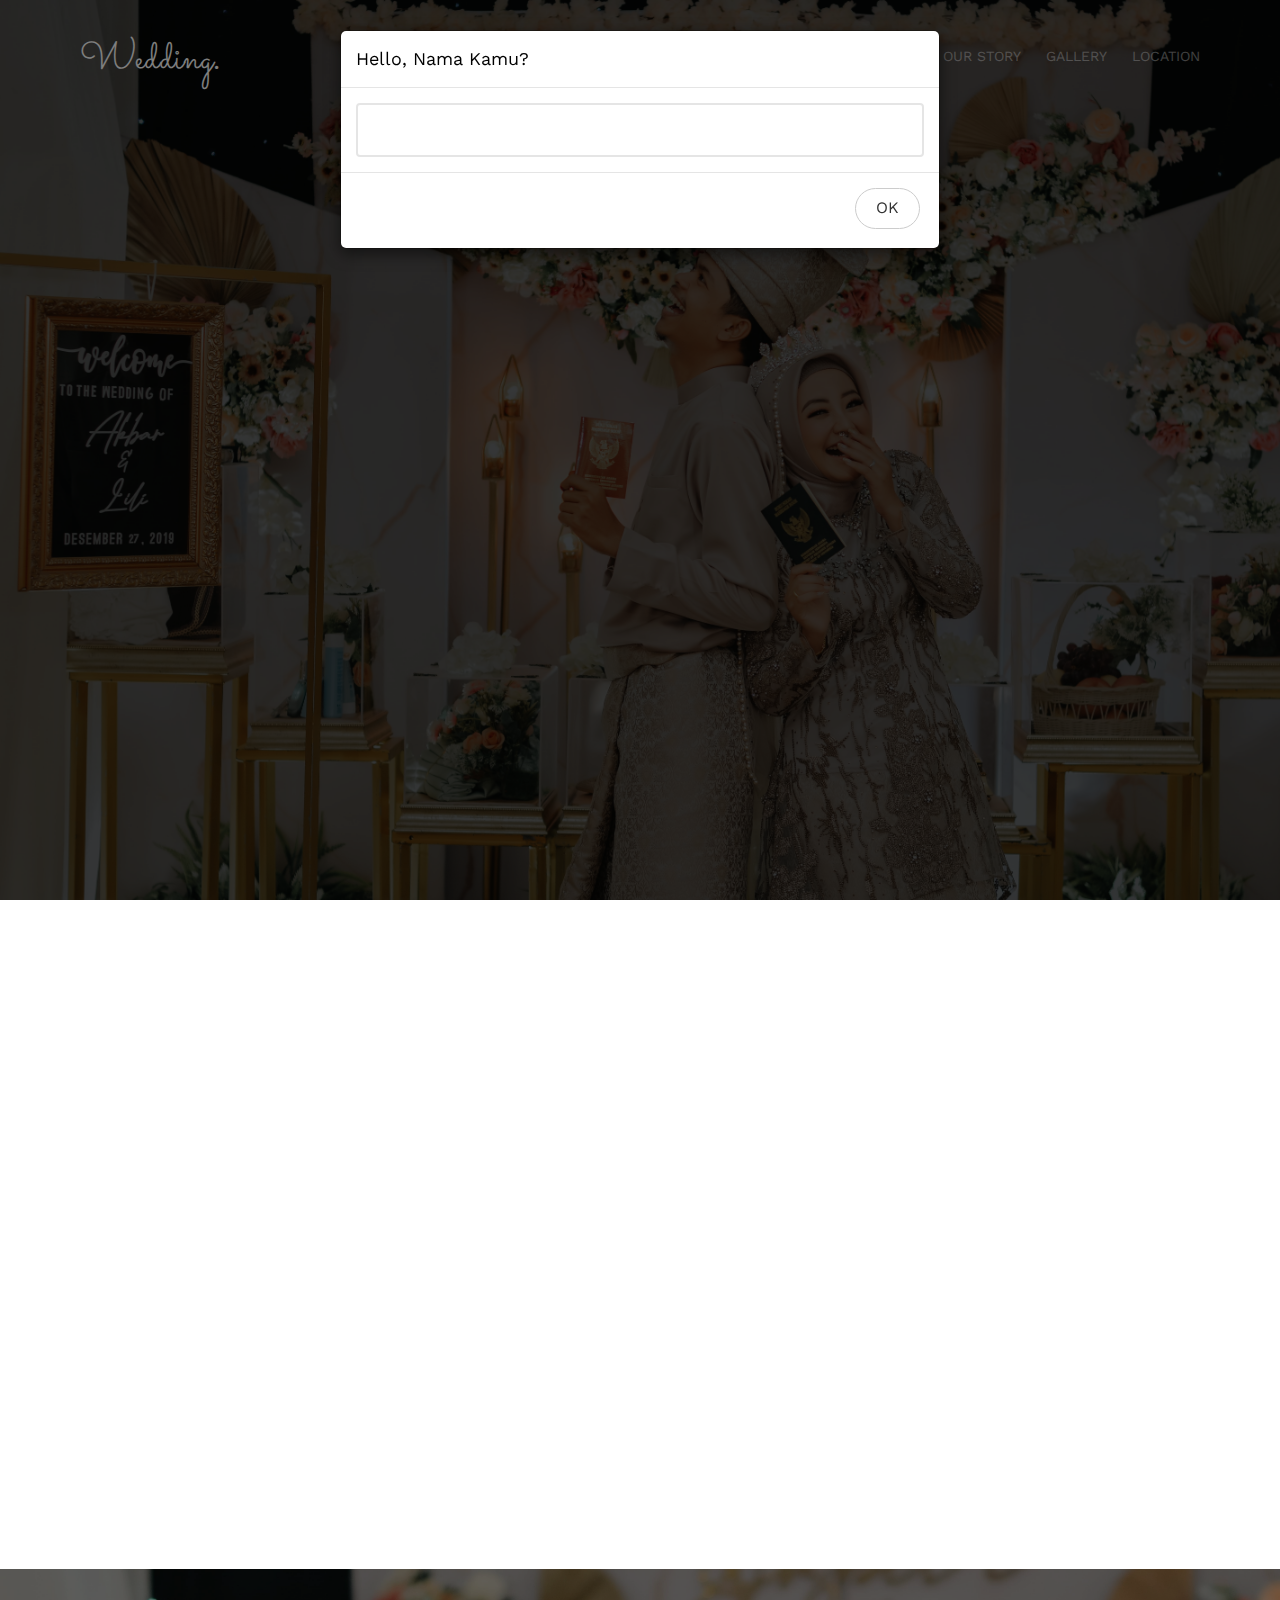
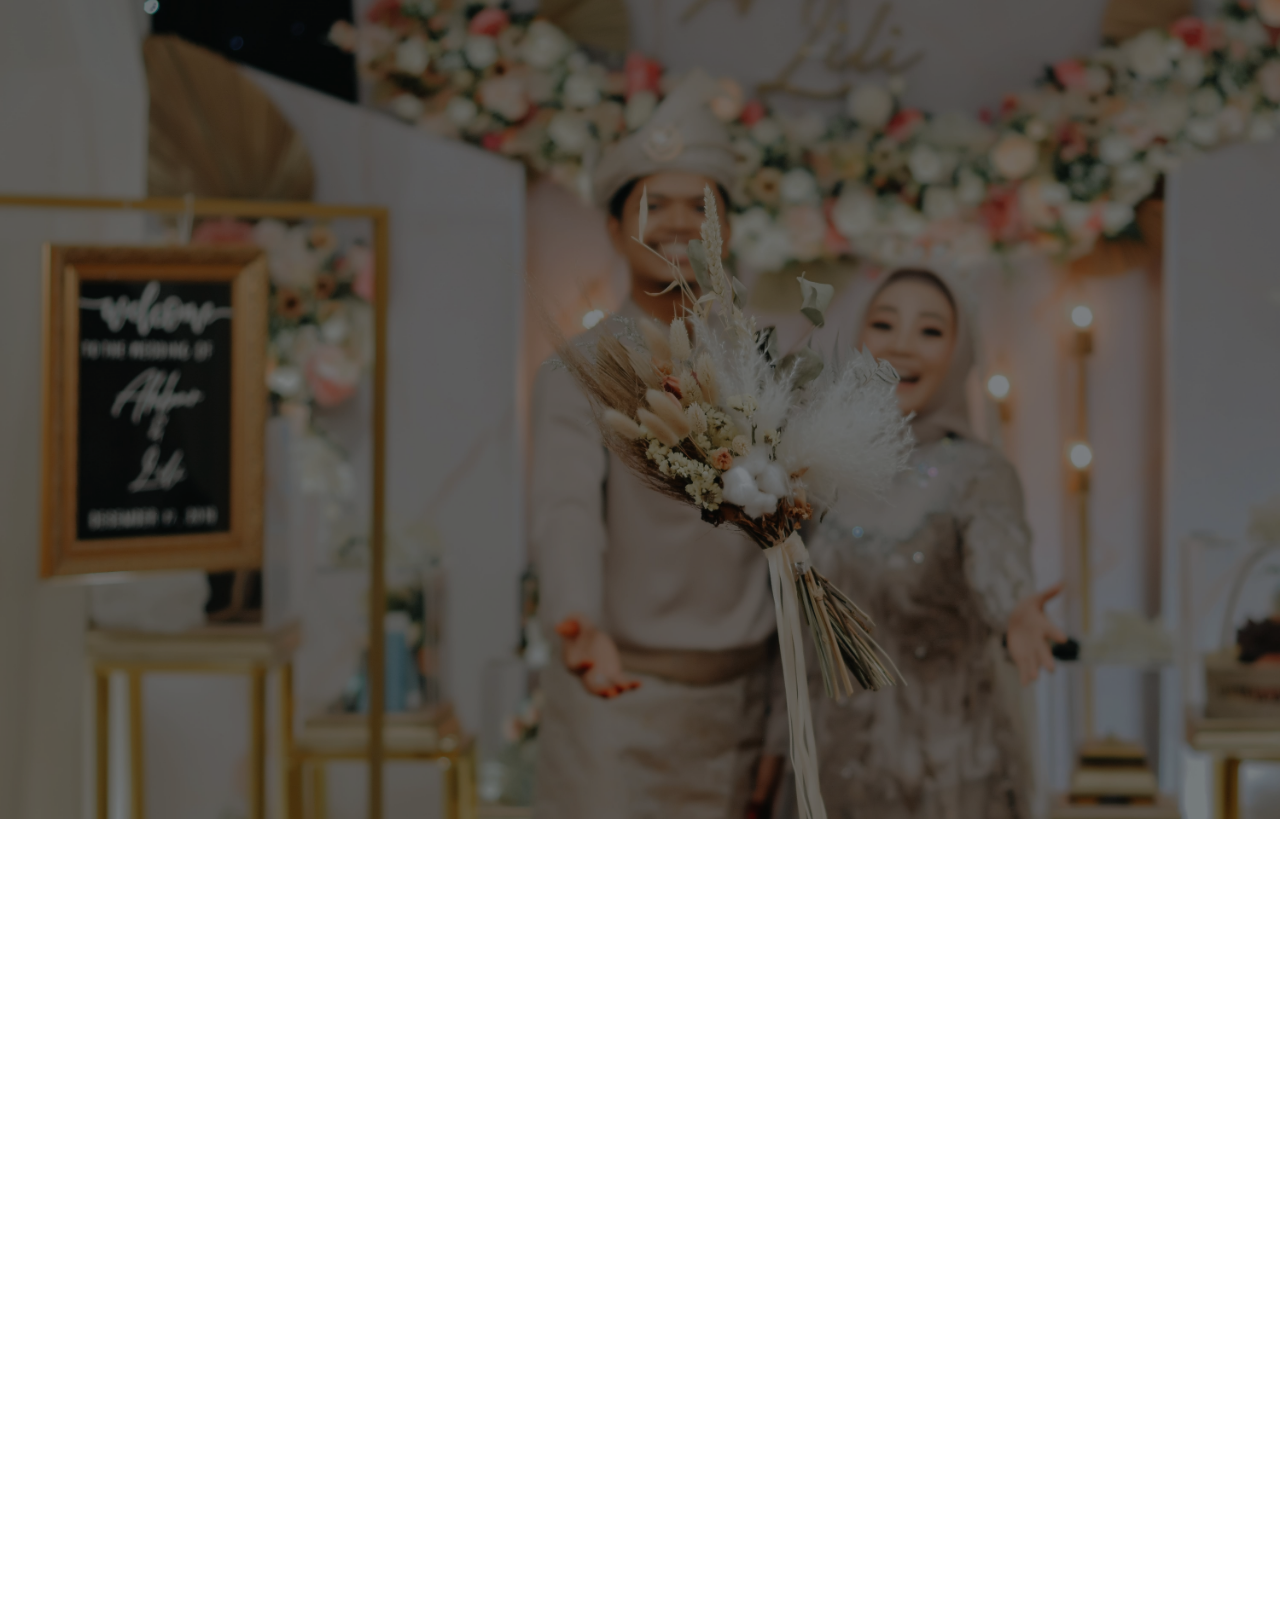
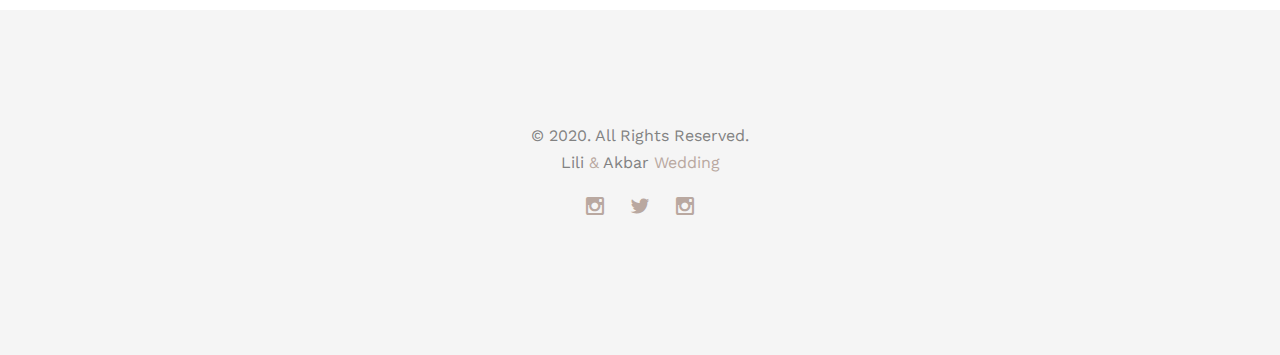
<file: index.html>
<!DOCTYPE html>
<!--[if lt IE 7]>      <html class="no-js lt-ie9 lt-ie8 lt-ie7"> <![endif]-->
<!--[if IE 7]>         <html class="no-js lt-ie9 lt-ie8"> <![endif]-->
<!--[if IE 8]>         <html class="no-js lt-ie9"> <![endif]-->
<!--[if gt IE 8]><!--> <html class="no-js"> <!--<![endif]-->
	<head>
	<meta charset="utf-8">
	<meta http-equiv="X-UA-Compatible" content="IE=edge">
	<title>Wedding Invitation Lili &amp; Akbar</title>
	<meta name="viewport" content="width=device-width, initial-scale=1">
	<meta name="description" content="Kediaman Mempelai Pria, Senin 2 Maret 2020, Komp. Perumahan dr. Bukhari Ds. Lawe Rutung, Kec. Lawe Bulan, Aceh Tenggara" >
	<meta name="keywords" content="Lili &amp; Akbar Wedding" />
	<meta name="author" content="FREEHTML5.CO" />
  	<!-- Facebook and Twitter integration -->
	<meta property="og:title" content=""/>
	<meta property="og:image" content=""/>
	<meta property="og:url" content=""/>
	<meta property="og:site_name" content=""/>
	<meta property="og:description" content="Kediaman Mempelai Pria, Senin 2 Maret 2020, Komp. Perumahan dr. Bukhari Ds. Lawe Rutung, Kec. Lawe Bulan, Aceh Tenggara">
	<meta name="twitter:title" content="" />
	<meta name="twitter:image" content="" />
	<meta name="twitter:url" content="" />
	<meta name="twitter:card" content="" />

	<link href='https://fonts.googleapis.com/css?family=Work+Sans:400,300,600,400italic,700' rel='stylesheet' type='text/css'>
	<link href="https://fonts.googleapis.com/css?family=Sacramento" rel="stylesheet">
	
	<!-- Animate.css -->
	<link rel="stylesheet" href="css/animate.css">
	<!-- Icomoon Icon Fonts-->
	<link rel="stylesheet" href="css/icomoon.css">
	<!-- Bootstrap  -->
	<link rel="stylesheet" href="css/bootstrap.css">

	<!-- Magnific Popup -->
	<link rel="stylesheet" href="css/magnific-popup.css">

	<!-- Owl Carousel  -->
	<link rel="stylesheet" href="css/owl.carousel.min.css">
	<link rel="stylesheet" href="css/owl.theme.default.min.css">

	<!-- Theme style  -->
	<link rel="stylesheet" href="css/style.css">

	<!-- Modernizr JS -->
	<script src="js/modernizr-2.6.2.min.js"></script>
	<script src="https://ajax.googleapis.com/ajax/libs/jquery/3.3.1/jquery.min.js"></script>

	<script type="text/javascript">
    	$(window).on('load',function(){
        	$('#myModal').modal('show');
    	});
	</script>

	<script type="text/javascript">
		$(document).ready(function(){
			$('#buttonCloseID').click(function(){
				var guestName = $("#myModal #guessGuest").val().trim();
				$('#guestNames').html('Hello, '+guestName+'!');
				});	
			});
			
	</script>

	<!-- FOR IE9 below -->
	<!--[if lt IE 9]>
	<script src="js/respond.min.js"></script>
	<![endif]-->

	</head>
	<body>
		
	<div class="fh5co-loader"></div>
	
	<div id="page">
	<nav class="fh5co-nav" role="navigation">
		<div class="container">
			<div class="row">
				<div class="col-xs-2">
					<div id="fh5co-logo"><a href="index.html">Wedding<strong>.</strong></a></div>
				</div>
				<div class="col-xs-10 text-right menu-1">
					<ul>
						<li class="active"><a href="index.html">Home</a></li>
						<li><a href="#invitation">Invitation</a></li>
						<li><a href="#story">Our Story</a></li>
						<li><a href="#gallery">Gallery</a></li>
						<li><a href="#location">Location</a></li>
					</ul>
				</div>
			</div>			
		</div>
	</nav>

	<header id="fh5co-header" class="fh5co-cover" role="banner" style="background-image:url(images/img_bg_2.jpg);" data-stellar-background-ratio="0.5">
		<div class="overlay"></div>
		<div class="container">
			<div class="row">
				<div class="col-md-8 col-md-offset-2 text-center">
					<div class="display-t">
						<div class="display-tc animate-box" data-animate-effect="fadeIn">
							<h1>Lili &amp; Akbar</h1>
							<h2>We Are Celebrating Our Wedding</h2>
							<div class="simply-countdown simply-countdown-one"></div>
						</div>
					</div>
				</div>
			</div>
		</div>
	</header>

<!-- Modal -->
  <div id="myModal" class="modal fade" role="dialog">
    <div class="modal-dialog">
      <!-- Modal content-->
        <div class="modal-content">
          <div class="modal-header">
<!--             <button type="button" class="close" data-dismiss="modal">&times;</button> -->
            <h4 class="modal-title">Hello, Nama Kamu?</h4>
          </div>
          <div class="modal-body">
          	<input type="text" id="guessGuest" class="form-control" required>
    	  </div>
  		  <div class="modal-footer">
    		<button type="button" id="buttonCloseID" class="btn btn-default" data-dismiss="modal">OK</button>
  		  </div>
  		</div>
	</div>
  </div>
<!--   <div id="guestNames"></div> -->

	<div id="invitation">
	<div id="fh5co-couple">
		<div class="container">
			<div class="row">
				<div class="col-md-8 col-md-offset-2 text-center fh5co-heading animate-box">
					<h2 id="guestNames">Hello!</h2>
					<h3>March 2nd, 2020 @Komp. Perumahan dr. Bukhari Ds. Lawe Rutung, Kec. Lawe Bulan, Aceh Tenggara</h3>
					<p>We invited you to celebrate our wedding</p>
				</div>
			</div>
			<div class="couple-wrap animate-box">
				<div class="couple-half">
					<div class="groom">
						<img src="images/groom.jpg" alt="groom" class="img-responsive">
					</div>
					<div class="desc-groom">
						<h3>Rizky Akbar, S.Ars</h3>
						<p>Fierce firstborn who likes to draw and design buildings. Often found working until late at night accompanied by martabak. Monochrome maniac. A loving son, brother and husband.</p>
					</div>
				</div>
				<p class="heart text-center"><i class="icon-heart2"></i></p>
				<div class="couple-half">
					<div class="bride">
						<img src="images/bride.jpg" alt="groom" class="img-responsive">
					</div>
					<div class="desc-bride">
						<h3>Lili Suryani, SH</h3>
						<p>Lovely 23 year-young Javanese woman who likes to cook tasty meals. A dedicated child education activist. Prefers cactus among other plants. Travels with her husband is next on her plans.</p>
					</div>
				</div>
			</div>
		</div>
	</div>
	</div>

	<div id="fh5co-event" class="fh5co-bg" >
		<!-- style="background-image:url(images/img_bg_11.jpg);" -->
		<div class="overlay"></div>
		<div class="container">
			<div class="row">
				<div class="col-md-8 col-md-offset-2 text-center fh5co-heading animate-box">
					<span>Our Special Events</span>
					<h2>Wedding Events</h2>
				</div>
			</div>
			<!-- -->
			<div class="row">
				<div class="display-t">
					<div class="display-tc">
						<div class="col-md-10 col-md-offset-1">
							<div class="col-md-6 col-sm-6 text-center">
								<div class="event-wrap animate-box">
									<h3>Akad Nikah</h3>
									<div class="event-col">
										<i class="icon-clock"></i>
										<span>10:00 WIB</span>
										<span>16:00 WIB</span>
									</div>
									<div class="event-col">
										<i class="icon-calendar"></i>
										<span>Jum'at 27</span>
										<span>Desember, 2019</span>
									</div>
									<p>"Dan di antara tanda-tanda kekuasaan-Nya ialah Dia menciptakan untukmu isteri-isteri dari jenismu sendiri, supaya kamu cenderung dan merasa tenteram kepadanya, dan dijadikan-Nya diantaramu rasa kasih dan sayang. Sesungguhnya pada yang demikian itu benar-benar terdapat tanda-tanda bagi kaum yang berfikir."<br><Br><br>(QS. Ar-Rum: 21)</p>
								</div>
							</div>
							<div class="col-md-6 col-sm-6 text-center">
								<div class="event-wrap animate-box">
									<h3>Pesta Pernikahan</h3>
									<div class="event-col">
										<i class="icon-clock"></i>
										<span>10:00 WIB</span>
										<span>17:00 WIB</span>
									</div>
									<div class="event-col">
										<i class="icon-calendar"></i>
										<span>Senin 2</span>
										<span>Maret, 2020</span>
									</div>
									<p>"Menikah adalah sunnahku. Barangsiapa yang enggan melaksanakan sunnahku, maka ia bukan dari golonganku. Menikahlah kalian! Karena sesungguhnya aku berbangga dengan banyaknya jumlah kalian di hadapan seluruh ummat. Barangsiapa memiliki kemampuan (untuk menikah), maka menikahlah. Dan barangsiapa yang belum mampu, hendaklah ia berpuasa karena puasa itu adalah perisai baginya."<br>(HR. Ibnu Majah)</p>
								</div>
							</div>
						</div>
					</div>
				</div>
			</div>

			<!-- -->
		</div>
	</div>

	<div id="fh5co-couple-story">
		<div class="container">
			<div id="story" class="row">
				<div class="col-md-8 col-md-offset-2 text-center fh5co-heading animate-box">
					<span>We Love Each Other</span>
					<h2>Our Story</h2>
					<!-- <p>Far far away, behind the word mountains, far from the countries Vokalia and Consonantia, there live the blind texts.</p> -->
				</div>
			</div>
			<div class="row">
				<div class="col-md-12 col-md-offset-0">
					<ul class="timeline animate-box">
						<li class="animate-box">
							<div class="timeline-badge" style="background-image:url(images/bride.jpg);"></div>
							<div class="timeline-panel">
								<div class="timeline-heading">
									<h3 class="timeline-title">First We Meet</h3>
									<span class="date">Somewhere in 2009</span>
								</div>
								<div class="timeline-body">
									<p>Meeting Abang is one of the thing that I'm grateful for. We were in junior high the first time we met, it was somewhere in 2009. That year was also the last meeting we had for almost a decade, then we move on and continue our own lives. But Allah's plan is really good. November 2018, Abang contacted me again for the first time after 10 years and asked me to forever be his company. <strong>L</strong></p>
								</div> 
							</div>
						</li>
						<li class="timeline-inverted animate-box">
							<div class="timeline-badge" style="background-image:url(images/groom.jpg);"></div>
							<div class="timeline-panel">
								<div class="timeline-heading">
									<h3 class="timeline-title">Special Moment</h3>
									<span class="date">March, 2019</span>
								</div>
								<div class="timeline-body">
									<p>March 2019 became our special moment, as I started to get to know Lili’s family deeper and she got to know mine too. Not only knowing each other's family, but more than that, I fell deeper for her pure heart. I'm so flattered that she said the design of her parent's house renovation captivated her heart as it was her dream from so long ago. I was the architect. <strong>A</strong></p>
								</div>
							</div>
						</li>
						<li class="animate-box">
							<div class="timeline-badge" style="background-image:url(images/couple-3.jpg);"></div>
							<div class="timeline-panel">
								<div class="timeline-heading">
									<h3 class="timeline-title">In A Relationship</h3>
									<span class="date">December 27th, 2019</span>
								</div>
								<div class="timeline-body">
									<p>December 27th 2019, we straighten our intentions to gain Allah's favor by stepping into a far more serious level. As a form of obedience to Allah, we decided that it is the right time for us to do <i>Khitbah</i> before our Walimah which insyaAllah will be held at February 20th, 2020. <strong>LA</strong></p>
								</div>
							</div>
						</li>
			    	</ul>
				</div>
			</div>
		</div>
	</div>

	<div id="fh5co-gallery" class="fh5co-section-gray">
		<div class="container">
			<div id="gallery" class="row">
				<div class="col-md-8 col-md-offset-2 text-center fh5co-heading animate-box">
					<span>Our Memories</span>
					<h2>Wedding Gallery</h2>
					<!-- <p>Far far away, behind the word mountains, far from the countries Vokalia and Consonantia, there live the blind texts.</p> -->
				</div>
			</div>
			<div class="row row-bottom-padded-md">
				<div class="col-md-12">
					<ul id="fh5co-gallery-list">
						
					<li class="one-third animate-box" data-animate-effect="fadeIn" style="background-image: url(images/img_gal_1.jpg); "> 
						<a href="#">
							<div class="case-studies-summary">
									<span></span>
									<!-- <h2>W.S Photography</h2> -->
							</div>
						</a>
					</li>
					<li class="one-third animate-box" data-animate-effect="fadeIn" style="background-image: url(images/img_gal_2.jpg); ">
						<a href="#" class="color-2">
							<div class="case-studies-summary">
									<span></span>
									
							</div>
						</a>
					</li>


					<li class="one-third animate-box" data-animate-effect="fadeIn" style="background-image: url(images/img_gal_3.jpg); ">
						<a href="#" class="color-3">
							<div class="case-studies-summary">
									<span></span>
									<!-- <h2>W.S Photography</h2> -->
							</div>
						</a>
					</li>
					<li class="one-third animate-box" data-animate-effect="fadeIn" style="background-image: url(images/img_gal_4.jpg); ">
						<a href="#" class="color-4">
							<div class="case-studies-summary">
									<span></span>
									<!-- <h2>W.S Photography</h2> -->
							</div>
						</a>
					</li>

						<li class="one-third animate-box" data-animate-effect="fadeIn" style="background-image: url(images/img_gal_5.jpg); ">
							<a href="#" class="color-3">
								<div class="case-studies-summary">
									<span></span>
									<h2 style="font-family: 'Sacramento'; text-align: center; font-size: 15pt;">W.S Photography</h2>
								</div>
							</a>
						</li>
						<li class="one-third animate-box" data-animate-effect="fadeIn" style="background-image: url(images/img_gal_6.jpg); ">
							<a href="#" class="color-4">
								<div class="case-studies-summary">
									<span></span>
									<!-- <h2>W.S Photography</h2> -->
								</div>
							</a>
						</li>
						<li class="one-third animate-box" data-animate-effect="fadeIn" style="background-image: url(images/img_gal_7.jpg); ">
							<a href="#" class="color-4">
								<div class="case-studies-summary">
									<span></span>
									<!-- <h2>W.S Photography</h2> -->
								</div>
							</a>
						</li>
						<li class="one-third animate-box" data-animate-effect="fadeIn" style="background-image: url(images/img_gal_8.jpg); ">
							<a href="#" class="color-4">
								<div class="case-studies-summary">
									<span></span>
									<!-- <h2>W.S Photography</h2> -->
								</div>
							</a>
						</li>
						<li class="one-third animate-box" data-animate-effect="fadeIn" style="background-image: url(images/img_gal_9.jpg); ">
							<a href="#" class="color-4">
								<div class="case-studies-summary">
									<span></span>
									<!-- <h2>W.S Photography</h2> -->
								</div>
							</a>
						</li>
					</ul>		
				</div>
			</div>
		</div>
	</div>
	</div>

 	<div class="fh5co-section">
	<div class="container">
		<div id="location" class="row">
			<div class="row animate-box">
				<div class="col-md-8 col-md-offset-2 text-center fh5co-heading">
					<span>Come &amp; Find</span>
					<h2>Our Location</h2>
				</div>
			</div>
		<div class="row">
			<div class="col-md-12">
	<!--Google map-->
				<div id="map-container-google-2" class="z-depth-1-half map-container" style="height: 500px">
					<iframe src="https://www.google.com/maps/embed?pb=!1m18!1m12!1m3!1d995.606612688151!2d97.81991042913528!3d3.4882314384617414!2m3!1f0!2f0!3f0!3m2!1i1024!2i768!4f13.1!3m3!1m2!1s0x3030a789c4ac728d%3A0xfb26f356be266cc8!2sKomplek%20Perumahan%20dr.%20Bukhari%2C%20Desa%20Lawe%20Rutung%2C%20Kec.%20Lawe%20Bulan!5e0!3m2!1sen!2sid!4v1582251259967!5m2!1sen!2sid" frameborder="0" style="border:0; top: 0; left:0; width: 100%; height: 100%;" allowfullscreen=""></iframe>
				</div>
			</div>
	<!--Google Maps-->
		</div>
	</div> 
	</div>
	</div>


	<footer id="fh5co-footer" class="fh5co-section-gray" role="contentinfo">
		<div class="container">

			<div class="row copyright">
				<div class="col-md-12 text-center">
					<p>
						&copy; 2020. All Rights Reserved.<br/> 
						Lili <a href="#" target="_blank">&amp;</a> Akbar <a href="#">Wedding</a>
					</p>
					<p>
						<ul class="fh5co-social-icons">
							<li><a href="https://www.instagram.com/rizkyakbarc/"><i class="icon-instagram"></i></a></li>
							<li><a href="https://twitter.com/rizkyakbarc"><i class="icon-twitter"></i></a></li>
							<li><a href="https://www.instagram.com/lilisuryani.sh/"><i class="icon-instagram"></i></a></li>
						</ul>
					</p>
				</div>
			</div>

		</div>
	</footer>
	</div>

	<div class="gototop js-top">
		<a href="#" class="js-gotop"><i class="icon-arrow-up"></i></a>
	</div>
	
	<!-- jQuery -->
	<script src="js/jquery.min.js"></script>
	<!-- jQuery Easing -->
	<script src="js/jquery.easing.1.3.js"></script>
	<!-- Bootstrap -->
	<script src="js/bootstrap.min.js"></script>
	<!-- Waypoints -->
	<script src="js/jquery.waypoints.min.js"></script>
	<!-- Carousel -->
	<script src="js/owl.carousel.min.js"></script>
	<!-- countTo -->
	<script src="js/jquery.countTo.js"></script>

	<!-- Stellar -->
	<script src="js/jquery.stellar.min.js"></script>
	<!-- Magnific Popup -->
	<script src="js/jquery.magnific-popup.min.js"></script>
	<script src="js/magnific-popup-options.js"></script>

	<!-- // <script src="https://cdnjs.cloudflare.com/ajax/libs/prism/0.0.1/prism.min.js"></script> -->
	<script src="js/simplyCountdown.js"></script>
	<!-- Main -->
	<script src="js/main.js"></script>

	<script>
    var d = new Date(new Date().getTime() + 200 * 120 * 120 * 2000);

    // default example
    simplyCountdown('.simply-countdown-one', {
        year: 2020,
        month: 3,
        day: 2,
        hours: 17,
        minutes: 0,
        seconds: 0
    });

    //jQuery example
    $('#simply-countdown-losange').simplyCountdown({
        year: d.getFullYear(),
        month: d.getMonth() + 1,
        day: d.getDate(),
        enableUtc: false
    });
</script>

	</body>
</html>
</file>
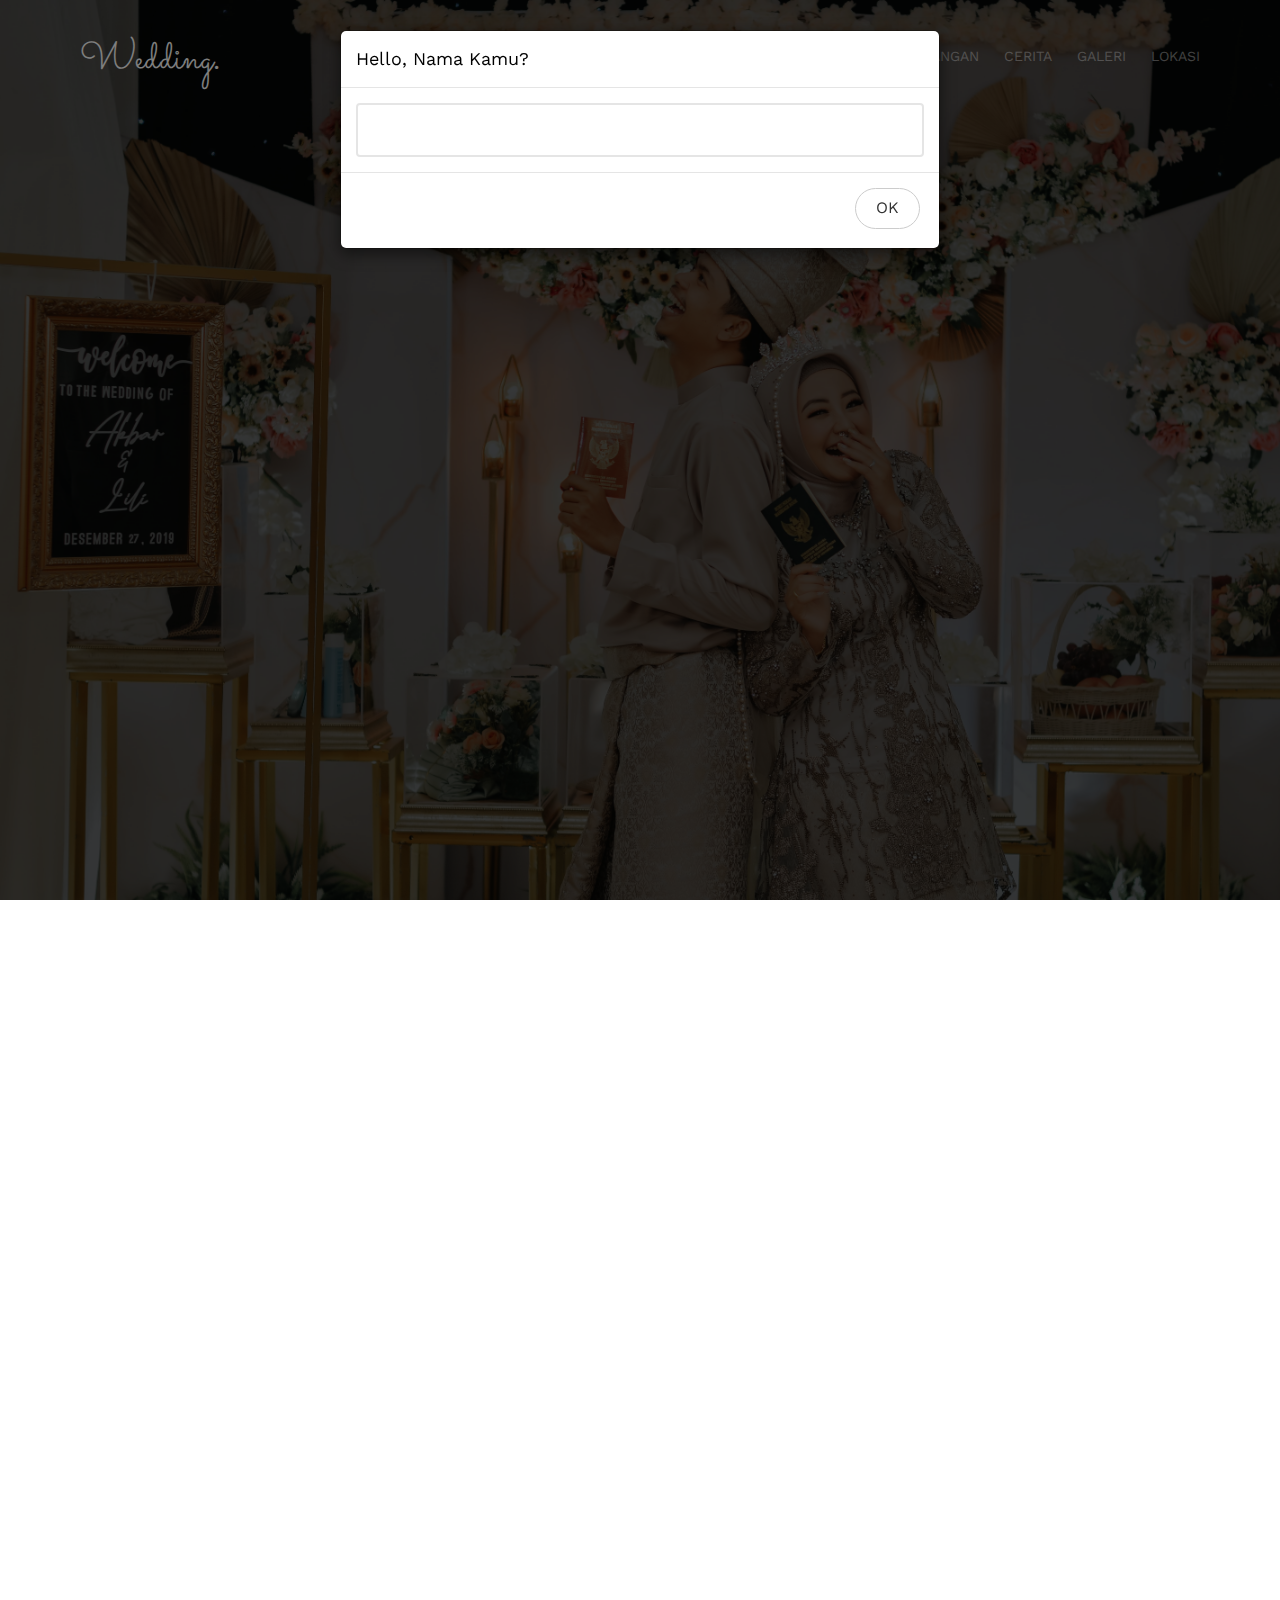
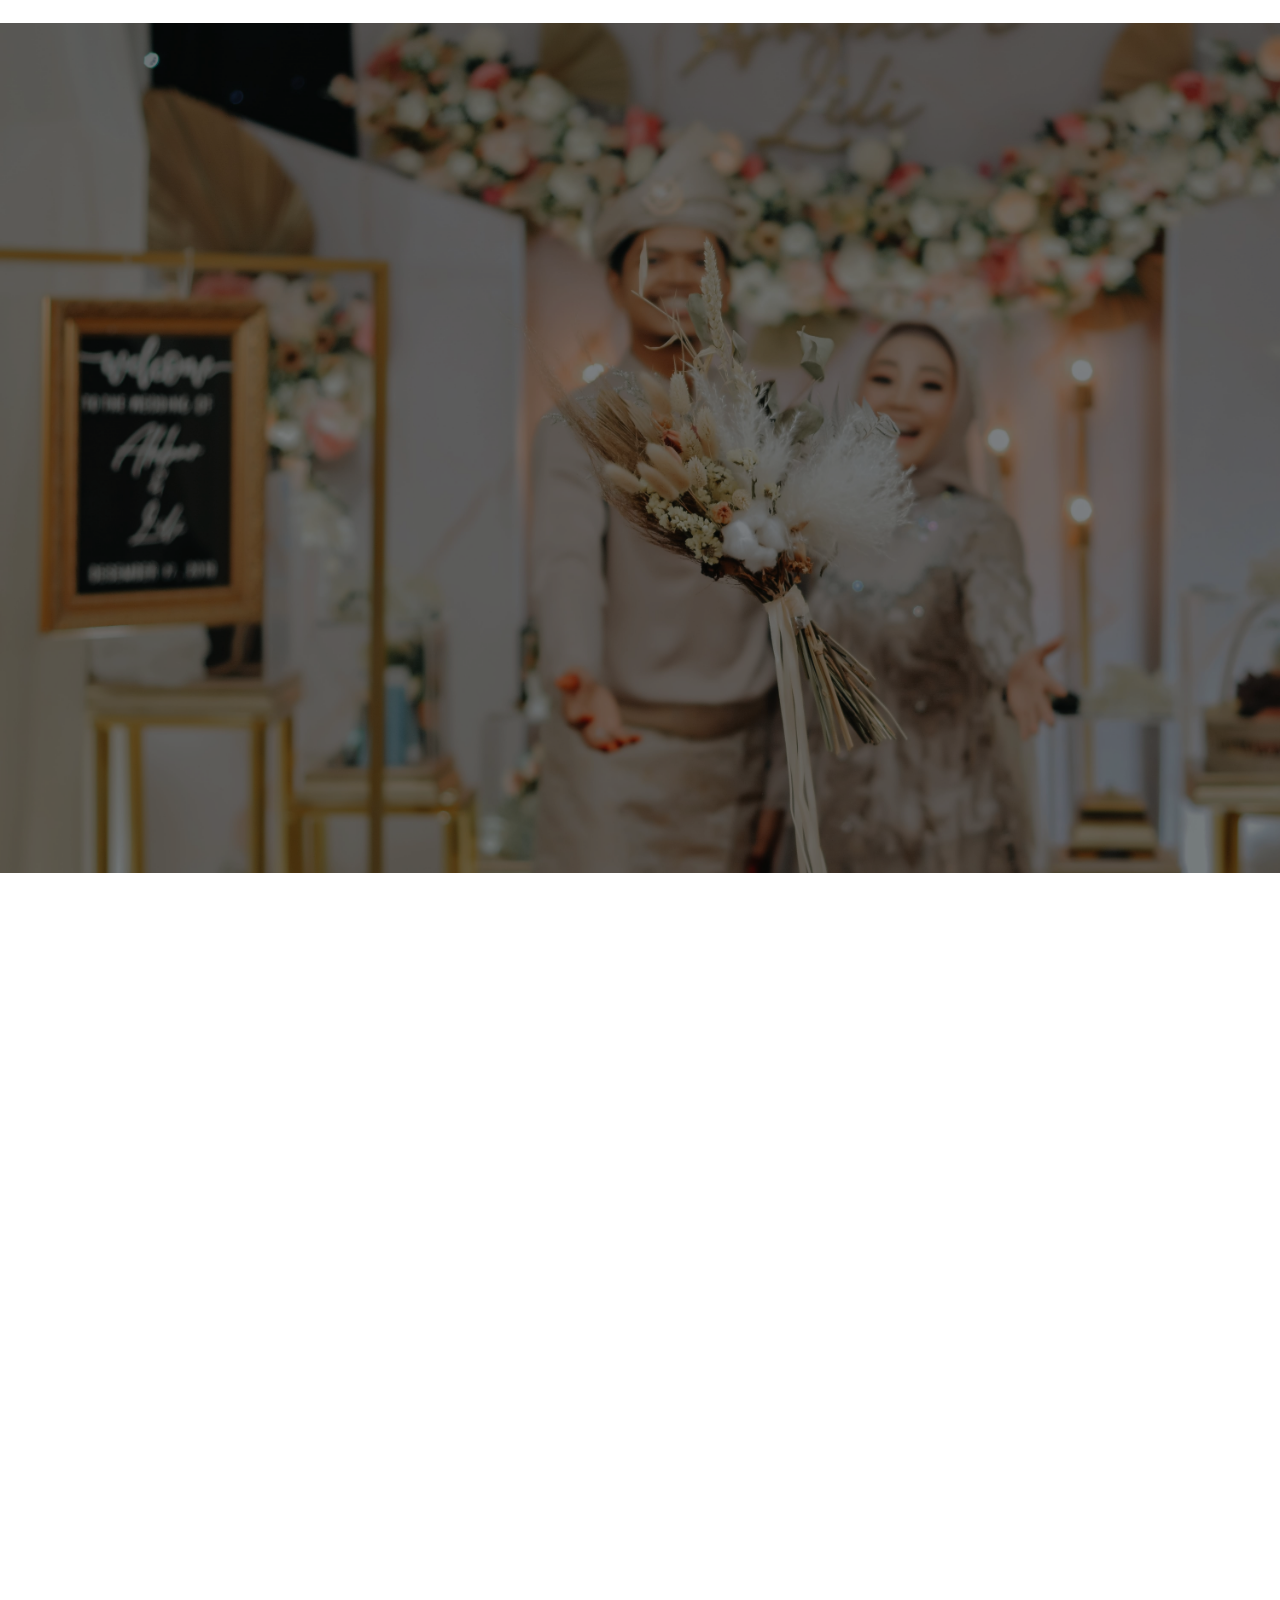
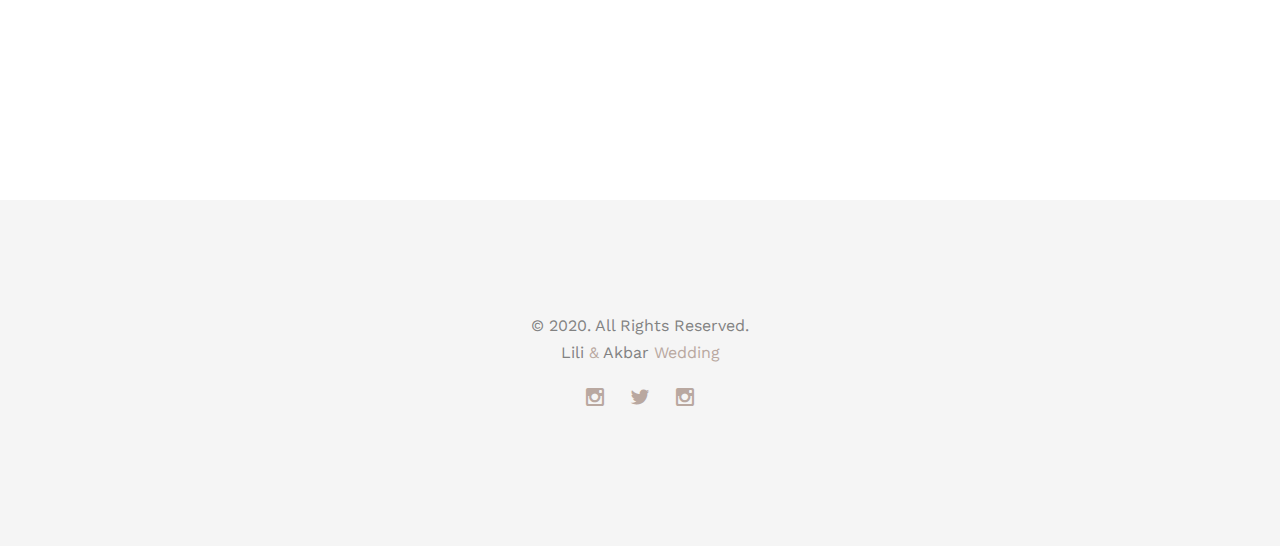
<file: index-idn.html>
<!DOCTYPE html>
<!--[if lt IE 7]>      <html class="no-js lt-ie9 lt-ie8 lt-ie7"> <![endif]-->
<!--[if IE 7]>         <html class="no-js lt-ie9 lt-ie8"> <![endif]-->
<!--[if IE 8]>         <html class="no-js lt-ie9"> <![endif]-->
<!--[if gt IE 8]><!--> <html class="no-js"> <!--<![endif]-->
	<head>
	<meta charset="utf-8">
	<meta http-equiv="X-UA-Compatible" content="IE=edge">
	<title>Undangan Pernikahan Lili &amp; Akbar</title>
	<meta name="viewport" content="width=device-width, initial-scale=1">
	<meta name="description" content="Kediaman Mempelai Pria, Senin 2 Maret 2020, Komp. Perumahan dr. Bukhari Ds. Lawe Rutung, Kec. Lawe Bulan, Aceh Tenggara" >
	<meta name="keywords" content="Lili &amp; Akbar Wedding" />
	<meta name="author" content="FREEHTML5.CO" />
  	<!-- Facebook and Twitter integration -->
	<meta property="og:title" content=""/>
	<meta property="og:image" content=""/>
	<meta property="og:url" content=""/>
	<meta property="og:site_name" content=""/>
	<meta property="og:description" content="Kediaman Mempelai Pria, Senin 2 Maret 2020, Komp. Perumahan dr. Bukhari Ds. Lawe Rutung, Kec. Lawe Bulan, Aceh Tenggara">
	<meta name="twitter:title" content="" />
	<meta name="twitter:image" content="" />
	<meta name="twitter:url" content="" />
	<meta name="twitter:card" content="" />

	<link href='https://fonts.googleapis.com/css?family=Work+Sans:400,300,600,400italic,700' rel='stylesheet' type='text/css'>
	<link href="https://fonts.googleapis.com/css?family=Sacramento" rel="stylesheet">
	
	<!-- Animate.css -->
	<link rel="stylesheet" href="css/animate.css">
	<!-- Icomoon Icon Fonts-->
	<link rel="stylesheet" href="css/icomoon.css">
	<!-- Bootstrap  -->
	<link rel="stylesheet" href="css/bootstrap.css">

	<!-- Magnific Popup -->
	<link rel="stylesheet" href="css/magnific-popup.css">

	<!-- Owl Carousel  -->
	<link rel="stylesheet" href="css/owl.carousel.min.css">
	<link rel="stylesheet" href="css/owl.theme.default.min.css">

	<!-- Theme style  -->
	<link rel="stylesheet" href="css/style.css">

	<!-- Modernizr JS -->
	<script src="js/modernizr-2.6.2.min.js"></script>
	<script src="https://ajax.googleapis.com/ajax/libs/jquery/3.3.1/jquery.min.js"></script>

	<script type="text/javascript">
    	$(window).on('load',function(){
        	$('#myModal').modal('show');
    	});
	</script>

	<script type="text/javascript">
		$(document).ready(function(){
			$('#buttonCloseID').click(function(){
				var guestName = $("#myModal #guessGuest").val().trim();
				$('#guestNames').html('Hello, '+guestName+'!');
				});	
			});
			
	</script>

	<!-- FOR IE9 below -->
	<!--[if lt IE 9]>
	<script src="js/respond.min.js"></script>
	<![endif]-->

	</head>
	<body>
		
	<div class="fh5co-loader"></div>
	
	<div id="page">
	<nav class="fh5co-nav" role="navigation">
		<div class="container">
			<div class="row">
				<div class="col-xs-2">
					<div id="fh5co-logo"><a href="index.html">Wedding<strong>.</strong></a></div>
				</div>
				<div class="col-xs-10 text-right menu-1">
					<ul>
						<li class="active"><a href="index.html">Beranda</a></li>
						<li><a href="#invitation">Undangan</a></li>
						<li><a href="#story">Cerita</a></li>
						<li><a href="#gallery">Galeri</a></li>
						<li><a href="#location">Lokasi</a></li>
					</ul>
				</div>
			</div>			
		</div>
	</nav>

	<header id="fh5co-header" class="fh5co-cover" role="banner" style="background-image:url(images/img_bg_2.jpg);" data-stellar-background-ratio="0.5">
		<div class="overlay"></div>
		<div class="container">
			<div class="row">
				<div class="col-md-8 col-md-offset-2 text-center">
					<div class="display-t">
						<div class="display-tc animate-box" data-animate-effect="fadeIn">
							<h1>Lili &amp; Akbar</h1>
							<h2>We Are Celebrating Our Wedding</h2>
							<div class="simply-countdown simply-countdown-one"></div>
						</div>
					</div>
				</div>
			</div>
		</div>
	</header>

<!-- Modal -->
  <div id="myModal" class="modal fade" role="dialog">
    <div class="modal-dialog">
      <!-- Modal content-->
        <div class="modal-content">
          <div class="modal-header">
<!--             <button type="button" class="close" data-dismiss="modal">&times;</button> -->
            <h4 class="modal-title">Hello, Nama Kamu?</h4>
          </div>
          <div class="modal-body">
          	<input type="text" id="guessGuest" class="form-control" required>
    	  </div>
  		  <div class="modal-footer">
    		<button type="button" id="buttonCloseID" class="btn btn-default" data-dismiss="modal">OK</button>
  		  </div>
  		</div>
	</div>
  </div>
<!--   <div id="guestNames"></div> -->

	<div id="invitation">
	<div id="fh5co-couple">
		<div class="container">
			<div class="row">
				<div class="col-md-8 col-md-offset-2 text-center fh5co-heading animate-box">
					<h2 id="guestNames">Hello!</h2>
					<h3>2 Maret 2020 @Komp. Perumahan dr. Bukhari Ds. Lawe Rutung, Kec. Lawe Bulan, Aceh Tenggara</h3>
					<p>Kami mengundang anda dalam pesta pernikahan kami</p>
				</div>
			</div>
			<div class="couple-wrap animate-box">
				<div class="couple-half">
					<div class="groom">
						<img src="images/groom.jpg" alt="groom" class="img-responsive">
					</div>
					<div class="desc-groom">
						<h3>Rizky Akbar, S.Ars</h3>
						<p>
							Anak sulung yang suka menggambar dan mendesain bangunan. Sering ditemukan bekerja hingga larut malam ditemani martabak (dulu, sekarang ditemani pendamping dong, hoho). Menyukai monokrom, tantangan, dan masakan istri. 
						</p>
					</div>
				</div>
				<p class="heart text-center"><i class="icon-heart2"></i></p>
				<div class="couple-half">
					<div class="bride">
						<img src="images/bride.jpg" alt="groom" class="img-responsive">
					</div>
					<div class="desc-bride">
						<h3>Lili Suryani, SH</h3>
						<p>Perempuan muda berdarah Jawa kelahiran Sumatera. Hobi memasak makanan lezat sedari kecil. Seorang aktivis yang berdedikasi. Menyukai kaktus di antara tanaman lainnya. Travelling bersama pasangan merupakan target selanjutnya.</p>
					</div>
				</div>
			</div>
		</div>
	</div>
	</div>

	<div id="fh5co-event" class="fh5co-bg" >
		<!-- style="background-image:url(images/img_bg_11.jpg);" -->
		<div class="overlay"></div>
		<div class="container">
			<div class="row">
				<div class="col-md-8 col-md-offset-2 text-center fh5co-heading animate-box">
					<span>Acara Spesial</span>
					<h2>Pesta Pernikahan</h2>
				</div>
			</div>
			<!-- -->
			<div class="row">
				<div class="display-t">
					<div class="display-tc">
						<div class="col-md-10 col-md-offset-1">
							<div class="col-md-6 col-sm-6 text-center">
								<div class="event-wrap animate-box">
									<h3>Akad Nikah</h3>
									<div class="event-col">
										<i class="icon-clock"></i>
										<span>10:00 WIB</span>
										<span>16:00 WIB</span>
									</div>
									<div class="event-col">
										<i class="icon-calendar"></i>
										<span>Jum'at 27</span>
										<span>Desember, 2019</span>
									</div>
									<p>"Dan di antara tanda-tanda kekuasaan-Nya ialah Dia menciptakan untukmu isteri-isteri dari jenismu sendiri, supaya kamu cenderung dan merasa tenteram kepadanya, dan dijadikan-Nya diantaramu rasa kasih dan sayang. Sesungguhnya pada yang demikian itu benar-benar terdapat tanda-tanda bagi kaum yang berfikir."<br><Br><br>(QS. Ar-Rum: 21)</p>
								</div>
							</div>
							<div class="col-md-6 col-sm-6 text-center">
								<div class="event-wrap animate-box">
									<h3>Resepsi Pernikahan</h3>
									<div class="event-col">
										<i class="icon-clock"></i>
										<span>10:00 WIB</span>
										<span>17:00 WIB</span>
									</div>
									<div class="event-col">
										<i class="icon-calendar"></i>
										<span>Senin 2</span>
										<span>Maret, 2020</span>
									</div>
									<p>"Menikah adalah sunnahku. Barangsiapa yang enggan melaksanakan sunnahku, maka ia bukan dari golonganku. Menikahlah kalian! Karena sesungguhnya aku berbangga dengan banyaknya jumlah kalian di hadapan seluruh ummat. Barangsiapa memiliki kemampuan (untuk menikah), maka menikahlah. Dan barangsiapa yang belum mampu, hendaklah ia berpuasa karena puasa itu adalah perisai baginya."<br>(HR. Ibnu Majah)</p>
								</div>
							</div>
						</div>
					</div>
				</div>
			</div>

			<!-- -->
		</div>
	</div>

	<div id="fh5co-couple-story">
		<div class="container">
			<div id="story" class="row">
				<div class="col-md-8 col-md-offset-2 text-center fh5co-heading animate-box">
					<span>Kami yang Saling Mencintai</span>
					<h2>Cerita Kami</h2>
					<!-- <p>Far far away, behind the word mountains, far from the countries Vokalia and Consonantia, there live the blind texts.</p> -->
				</div>
			</div>
			<div class="row">
				<div class="col-md-12 col-md-offset-0">
					<ul class="timeline animate-box">
						<li class="animate-box">
							<div class="timeline-badge" style="background-image:url(images/bride.jpg);"></div>
							<div class="timeline-panel">
								<div class="timeline-heading">
									<h3 class="timeline-title">Pertama Bertemu</h3>
									<span class="date">Sekitar Tahun 2009</span>
								</div>
								<div class="timeline-body">
									<p>Bertemu Abang adalah salah satu hal yang saya syukuri. Kami berada di SMP pertama kali kami bertemu, itu di sekitar tahun 2009. Tahun itu juga merupakan pertemuan terakhir kami selama hampir satu dekade, kemudian kami melanjutkan kehidupan kami masing-masing. Tapi rencana Allah benar-benar tidak terduga. November 2018, Abang menghubungi saya lagi untuk pertama kalinya setelah 10 tahun, dan meminta saya untuk selamanya menjadi pendampingnya. <strong>L</strong></p>
								</div> 
							</div>
						</li>
						<li class="timeline-inverted animate-box">
							<div class="timeline-badge" style="background-image:url(images/groom.jpg);"></div>
							<div class="timeline-panel">
								<div class="timeline-heading">
									<h3 class="timeline-title">Momen Spesial</h3>
									<span class="date">Maret 2019</span>
								</div>
								<div class="timeline-body">
									<p>Maret 2019 menjadi momen spesial untuk kami, ketika saya mulai mengenal keluarga Lili lebih dalam dan dia juga mengenal keluarga saya. Tidak hanya mengenal keluarga satu sama lain, tetapi lebih dari itu, saya jatuh lebih dalam untuk hatinya yang tulus. Saya sangat tersanjung ketika dia mengatakan desain renovasi rumah orang tuanya memikat hatinya karena itu adalah mimpinya sejak dulu. Tebak siapa arsiteknya. <strong>A</strong></p>
								</div>
							</div>
						</li>
						<li class="animate-box">
							<div class="timeline-badge" style="background-image:url(images/couple-3.jpg);"></div>
							<div class="timeline-panel">
								<div class="timeline-heading">
									<h3 class="timeline-title">Menjalin Hubungan</h3>
									<span class="date">27 Desember 2019</span>
								</div>
								<div class="timeline-body">
									<p>27 Desember 2019, kami meluruskan niat kami untuk mendapatkan ridha Allah SWT dengan melangkah ke jenjang yang jauh lebih serius. Sebagai bentuk ketaatan kepada Allah, kami memutuskan bahwa ini adalah waktu yang tepat bagi kami untuk melakukan <i>khitbah</i> sebelum <i>walimatul 'urs</i> kami yang insyaAllah akan diadakan pada tanggal 2 Maret 2020. <strong>LA</strong></p>
								</div>
							</div>
						</li>
			    	</ul>
				</div>
			</div>
		</div>
	</div>

	<div id="fh5co-gallery" class="fh5co-section-gray">
		<div class="container">
			<div id="gallery" class="row">
				<div class="col-md-8 col-md-offset-2 text-center fh5co-heading animate-box">
					<span>Sebongkah Kenangan</span>
					<h2>Galeri Pernikahan</h2>
					<!-- <p>Far far away, behind the word mountains, far from the countries Vokalia and Consonantia, there live the blind texts.</p> -->
				</div>
			</div>
			<div class="row row-bottom-padded-md">
				<div class="col-md-12">
					<ul id="fh5co-gallery-list">
						
					<li class="one-third animate-box" data-animate-effect="fadeIn" style="background-image: url(images/img_gal_1.jpg); "> 
						<a href="#">
							<div class="case-studies-summary">
									<span></span>
									<!-- <h2>W.S Photography</h2> -->
							</div>
						</a>
					</li>
					<li class="one-third animate-box" data-animate-effect="fadeIn" style="background-image: url(images/img_gal_2.jpg); ">
						<a href="#" class="color-2">
							<div class="case-studies-summary">
									<span></span>
									
							</div>
						</a>
					</li>


					<li class="one-third animate-box" data-animate-effect="fadeIn" style="background-image: url(images/img_gal_3.jpg); ">
						<a href="#" class="color-3">
							<div class="case-studies-summary">
									<span></span>
									<!-- <h2>W.S Photography</h2> -->
							</div>
						</a>
					</li>
					<li class="one-third animate-box" data-animate-effect="fadeIn" style="background-image: url(images/img_gal_4.jpg); ">
						<a href="#" class="color-4">
							<div class="case-studies-summary">
									<span></span>
									<!-- <h2>W.S Photography</h2> -->
							</div>
						</a>
					</li>

						<li class="one-third animate-box" data-animate-effect="fadeIn" style="background-image: url(images/img_gal_5.jpg); ">
							<a href="#" class="color-3">
								<div class="case-studies-summary">
									<span></span>
									<h2 style="font-family: 'Sacramento'; text-align: center; font-size: 15pt;">W.S Photography</h2>
								</div>
							</a>
						</li>
						<li class="one-third animate-box" data-animate-effect="fadeIn" style="background-image: url(images/img_gal_6.jpg); ">
							<a href="#" class="color-4">
								<div class="case-studies-summary">
									<span></span>
									<!-- <h2>W.S Photography</h2> -->
								</div>
							</a>
						</li>
						<li class="one-third animate-box" data-animate-effect="fadeIn" style="background-image: url(images/img_gal_7.jpg); ">
							<a href="#" class="color-4">
								<div class="case-studies-summary">
									<span></span>
									<!-- <h2>W.S Photography</h2> -->
								</div>
							</a>
						</li>
						<li class="one-third animate-box" data-animate-effect="fadeIn" style="background-image: url(images/img_gal_8.jpg); ">
							<a href="#" class="color-4">
								<div class="case-studies-summary">
									<span></span>
									<!-- <h2>W.S Photography</h2> -->
								</div>
							</a>
						</li>
						<li class="one-third animate-box" data-animate-effect="fadeIn" style="background-image: url(images/img_gal_9.jpg); ">
							<a href="#" class="color-4">
								<div class="case-studies-summary">
									<span></span>
									<!-- <h2>W.S Photography</h2> -->
								</div>
							</a>
						</li>
					</ul>		
				</div>
			</div>
		</div>
	</div>
	</div>

 	<div class="fh5co-section">
	<div class="container">
		<div id="location" class="row">
			<div class="row animate-box">
				<div class="col-md-8 col-md-offset-2 text-center fh5co-heading">
					<span>Hadirilah &amp; Temukan</span>
					<h2>Lokasi Pesta Kami</h2>
				</div>
			</div>
		<div class="row">
			<div class="col-md-12">
	<!--Google map-->
				<div id="map-container-google-2" class="z-depth-1-half map-container" style="height: 500px">
					<iframe src="https://www.google.com/maps/embed?pb=!1m18!1m12!1m3!1d995.606612688151!2d97.81991042913528!3d3.4882314384617414!2m3!1f0!2f0!3f0!3m2!1i1024!2i768!4f13.1!3m3!1m2!1s0x3030a789c4ac728d%3A0xfb26f356be266cc8!2sKomplek%20Perumahan%20dr.%20Bukhari%2C%20Desa%20Lawe%20Rutung%2C%20Kec.%20Lawe%20Bulan!5e0!3m2!1sen!2sid!4v1582251259967!5m2!1sen!2sid" frameborder="0" style="border:0; top: 0; left:0; width: 100%; height: 100%;" allowfullscreen=""></iframe>
				</div>
			</div>
	<!--Google Maps-->
		</div>
	</div> 
	</div>
	</div>


	<footer id="fh5co-footer" class="fh5co-section-gray" role="contentinfo">
		<div class="container">

			<div class="row copyright">
				<div class="col-md-12 text-center">
					<p>
						&copy; 2020. All Rights Reserved.<br/> 
						Lili <a href="#" target="_blank">&amp;</a> Akbar <a href="#">Wedding</a>
					</p>
					<p>
						<ul class="fh5co-social-icons">
							<li><a href="https://www.instagram.com/rizkyakbarc/"><i class="icon-instagram"></i></a></li>
							<li><a href="https://twitter.com/rizkyakbarc"><i class="icon-twitter"></i></a></li>
							<li><a href="https://www.instagram.com/lilisuryani.sh/"><i class="icon-instagram"></i></a></li>
						</ul>
					</p>
				</div>
			</div>

		</div>
	</footer>
	</div>

	<div class="gototop js-top">
		<a href="#" class="js-gotop"><i class="icon-arrow-up"></i></a>
	</div>
	
	<!-- jQuery -->
	<script src="js/jquery.min.js"></script>
	<!-- jQuery Easing -->
	<script src="js/jquery.easing.1.3.js"></script>
	<!-- Bootstrap -->
	<script src="js/bootstrap.min.js"></script>
	<!-- Waypoints -->
	<script src="js/jquery.waypoints.min.js"></script>
	<!-- Carousel -->
	<script src="js/owl.carousel.min.js"></script>
	<!-- countTo -->
	<script src="js/jquery.countTo.js"></script>

	<!-- Stellar -->
	<script src="js/jquery.stellar.min.js"></script>
	<!-- Magnific Popup -->
	<script src="js/jquery.magnific-popup.min.js"></script>
	<script src="js/magnific-popup-options.js"></script>

	<!-- // <script src="https://cdnjs.cloudflare.com/ajax/libs/prism/0.0.1/prism.min.js"></script> -->
	<script src="js/simplyCountdown.js"></script>
	<!-- Main -->
	<script src="js/main.js"></script>

	<script>
    var d = new Date(new Date().getTime() + 200 * 120 * 120 * 2000);

    // default example
    simplyCountdown('.simply-countdown-one', {
        year: 2020,
        month: 3,
        day: 2,
        hours: 17,
        minutes: 0,
        seconds: 0
    });

    //jQuery example
    $('#simply-countdown-losange').simplyCountdown({
        year: d.getFullYear(),
        month: d.getMonth() + 1,
        day: d.getDate(),
        enableUtc: false
    });
</script>

	</body>
</html>
</file>
<file: css/icomoon.css>
@font-face {
  font-family: 'icomoon';
  src:  url('../fonts/icomoon/icomoon.eot?6iuir');
  src:  url('../fonts/icomoon/icomoon.eot?6iuir#iefix') format('embedded-opentype'),
    url('../fonts/icomoon/icomoon.ttf?6iuir') format('truetype'),
    url('../fonts/icomoon/icomoon.woff?6iuir') format('woff'),
    url('../fonts/icomoon/icomoon.svg?6iuir#icomoon') format('svg');
  font-weight: normal;
  font-style: normal;
}

[class^="icon-"], [class*=" icon-"] {
  /* use !important to prevent issues with browser extensions that change fonts */
  font-family: 'icomoon' !important;
  speak: none;
  font-style: normal;
  font-weight: normal;
  font-variant: normal;
  text-transform: none;
  line-height: 1;

  /* Better Font Rendering =========== */
  -webkit-font-smoothing: antialiased;
  -moz-osx-font-smoothing: grayscale;
}

.icon-eye:before {
  content: "\e000";
}
.icon-paper-clip:before {
  content: "\e001";
}
.icon-mail:before {
  content: "\e002";
}
.icon-toggle:before {
  content: "\e003";
}
.icon-layout:before {
  content: "\e004";
}
.icon-link:before {
  content: "\e005";
}
.icon-bell:before {
  content: "\e006";
}
.icon-lock:before {
  content: "\e007";
}
.icon-unlock:before {
  content: "\e008";
}
.icon-ribbon:before {
  content: "\e009";
}
.icon-image:before {
  content: "\e010";
}
.icon-signal:before {
  content: "\e011";
}
.icon-target:before {
  content: "\e012";
}
.icon-clipboard:before {
  content: "\e013";
}
.icon-clock:before {
  content: "\e014";
}
.icon-watch:before {
  content: "\e015";
}
.icon-air-play:before {
  content: "\e016";
}
.icon-camera:before {
  content: "\e017";
}
.icon-video:before {
  content: "\e018";
}
.icon-disc:before {
  content: "\e019";
}
.icon-printer:before {
  content: "\e020";
}
.icon-monitor:before {
  content: "\e021";
}
.icon-server:before {
  content: "\e022";
}
.icon-cog:before {
  content: "\e023";
}
.icon-heart:before {
  content: "\e024";
}
.icon-paragraph:before {
  content: "\e025";
}
.icon-align-justify:before {
  content: "\e026";
}
.icon-align-left:before {
  content: "\e027";
}
.icon-align-center:before {
  content: "\e028";
}
.icon-align-right:before {
  content: "\e029";
}
.icon-book:before {
  content: "\e030";
}
.icon-layers:before {
  content: "\e031";
}
.icon-stack:before {
  content: "\e032";
}
.icon-stack-2:before {
  content: "\e033";
}
.icon-paper:before {
  content: "\e034";
}
.icon-paper-stack:before {
  content: "\e035";
}
.icon-search:before {
  content: "\e036";
}
.icon-zoom-in:before {
  content: "\e037";
}
.icon-zoom-out:before {
  content: "\e038";
}
.icon-reply:before {
  content: "\e039";
}
.icon-circle-plus:before {
  content: "\e040";
}
.icon-circle-minus:before {
  content: "\e041";
}
.icon-circle-check:before {
  content: "\e042";
}
.icon-circle-cross:before {
  content: "\e043";
}
.icon-square-plus:before {
  content: "\e044";
}
.icon-square-minus:before {
  content: "\e045";
}
.icon-square-check:before {
  content: "\e046";
}
.icon-square-cross:before {
  content: "\e047";
}
.icon-microphone:before {
  content: "\e048";
}
.icon-record:before {
  content: "\e049";
}
.icon-skip-back:before {
  content: "\e050";
}
.icon-rewind:before {
  content: "\e051";
}
.icon-play:before {
  content: "\e052";
}
.icon-pause:before {
  content: "\e053";
}
.icon-stop:before {
  content: "\e054";
}
.icon-fast-forward:before {
  content: "\e055";
}
.icon-skip-forward:before {
  content: "\e056";
}
.icon-shuffle:before {
  content: "\e057";
}
.icon-repeat:before {
  content: "\e058";
}
.icon-folder:before {
  content: "\e059";
}
.icon-umbrella:before {
  content: "\e060";
}
.icon-moon:before {
  content: "\e061";
}
.icon-thermometer:before {
  content: "\e062";
}
.icon-drop:before {
  content: "\e063";
}
.icon-sun:before {
  content: "\e064";
}
.icon-cloud:before {
  content: "\e065";
}
.icon-cloud-upload:before {
  content: "\e066";
}
.icon-cloud-download:before {
  content: "\e067";
}
.icon-upload:before {
  content: "\e068";
}
.icon-download:before {
  content: "\e069";
}
.icon-location:before {
  content: "\e070";
}
.icon-location-2:before {
  content: "\e071";
}
.icon-map:before {
  content: "\e072";
}
.icon-battery:before {
  content: "\e073";
}
.icon-head:before {
  content: "\e074";
}
.icon-briefcase:before {
  content: "\e075";
}
.icon-speech-bubble:before {
  content: "\e076";
}
.icon-anchor:before {
  content: "\e077";
}
.icon-globe:before {
  content: "\e078";
}
.icon-box:before {
  content: "\e079";
}
.icon-reload:before {
  content: "\e080";
}
.icon-share:before {
  content: "\e081";
}
.icon-marquee:before {
  content: "\e082";
}
.icon-marquee-plus:before {
  content: "\e083";
}
.icon-marquee-minus:before {
  content: "\e084";
}
.icon-tag:before {
  content: "\e085";
}
.icon-power:before {
  content: "\e086";
}
.icon-command:before {
  content: "\e087";
}
.icon-alt:before {
  content: "\e088";
}
.icon-esc:before {
  content: "\e089";
}
.icon-bar-graph:before {
  content: "\e090";
}
.icon-bar-graph-2:before {
  content: "\e091";
}
.icon-pie-graph:before {
  content: "\e092";
}
.icon-star:before {
  content: "\e093";
}
.icon-arrow-left:before {
  content: "\e094";
}
.icon-arrow-right:before {
  content: "\e095";
}
.icon-arrow-up:before {
  content: "\e096";
}
.icon-arrow-down:before {
  content: "\e097";
}
.icon-volume:before {
  content: "\e098";
}
.icon-mute:before {
  content: "\e099";
}
.icon-content-right:before {
  content: "\e100";
}
.icon-content-left:before {
  content: "\e101";
}
.icon-grid:before {
  content: "\e102";
}
.icon-grid-2:before {
  content: "\e103";
}
.icon-columns:before {
  content: "\e104";
}
.icon-loader:before {
  content: "\e105";
}
.icon-bag:before {
  content: "\e106";
}
.icon-ban:before {
  content: "\e107";
}
.icon-flag:before {
  content: "\e108";
}
.icon-trash:before {
  content: "\e109";
}
.icon-expand:before {
  content: "\e110";
}
.icon-contract:before {
  content: "\e111";
}
.icon-maximize:before {
  content: "\e112";
}
.icon-minimize:before {
  content: "\e113";
}
.icon-plus:before {
  content: "\e114";
}
.icon-minus:before {
  content: "\e115";
}
.icon-check:before {
  content: "\e116";
}
.icon-cross:before {
  content: "\e117";
}
.icon-move:before {
  content: "\e118";
}
.icon-delete:before {
  content: "\e119";
}
.icon-menu:before {
  content: "\e120";
}
.icon-archive:before {
  content: "\e121";
}
.icon-inbox:before {
  content: "\e122";
}
.icon-outbox:before {
  content: "\e123";
}
.icon-file:before {
  content: "\e124";
}
.icon-file-add:before {
  content: "\e125";
}
.icon-file-subtract:before {
  content: "\e126";
}
.icon-help:before {
  content: "\e127";
}
.icon-open:before {
  content: "\e128";
}
.icon-ellipsis:before {
  content: "\e129";
}
.icon-add-to-list:before {
  content: "\e900";
}
.icon-classic-computer:before {
  content: "\e901";
}
.icon-controller-fast-backward:before {
  content: "\e902";
}
.icon-creative-commons-attribution:before {
  content: "\e903";
}
.icon-creative-commons-noderivs:before {
  content: "\e904";
}
.icon-creative-commons-noncommercial-eu:before {
  content: "\e905";
}
.icon-creative-commons-noncommercial-us:before {
  content: "\e906";
}
.icon-creative-commons-public-domain:before {
  content: "\e907";
}
.icon-creative-commons-remix:before {
  content: "\e908";
}
.icon-creative-commons-share:before {
  content: "\e909";
}
.icon-creative-commons-sharealike:before {
  content: "\e90a";
}
.icon-creative-commons:before {
  content: "\e90b";
}
.icon-document-landscape:before {
  content: "\e90c";
}
.icon-remove-user:before {
  content: "\e90d";
}
.icon-warning:before {
  content: "\e90e";
}
.icon-arrow-bold-down:before {
  content: "\e90f";
}
.icon-arrow-bold-left:before {
  content: "\e910";
}
.icon-arrow-bold-right:before {
  content: "\e911";
}
.icon-arrow-bold-up:before {
  content: "\e912";
}
.icon-arrow-down2:before {
  content: "\e913";
}
.icon-arrow-left2:before {
  content: "\e914";
}
.icon-arrow-long-down:before {
  content: "\e915";
}
.icon-arrow-long-left:before {
  content: "\e916";
}
.icon-arrow-long-right:before {
  content: "\e917";
}
.icon-arrow-long-up:before {
  content: "\e918";
}
.icon-arrow-right2:before {
  content: "\e919";
}
.icon-arrow-up2:before {
  content: "\e91a";
}
.icon-arrow-with-circle-down:before {
  content: "\e91b";
}
.icon-arrow-with-circle-left:before {
  content: "\e91c";
}
.icon-arrow-with-circle-right:before {
  content: "\e91d";
}
.icon-arrow-with-circle-up:before {
  content: "\e91e";
}
.icon-bookmark:before {
  content: "\e91f";
}
.icon-bookmarks:before {
  content: "\e920";
}
.icon-chevron-down:before {
  content: "\e921";
}
.icon-chevron-left:before {
  content: "\e922";
}
.icon-chevron-right:before {
  content: "\e923";
}
.icon-chevron-small-down:before {
  content: "\e924";
}
.icon-chevron-small-left:before {
  content: "\e925";
}
.icon-chevron-small-right:before {
  content: "\e926";
}
.icon-chevron-small-up:before {
  content: "\e927";
}
.icon-chevron-thin-down:before {
  content: "\e928";
}
.icon-chevron-thin-left:before {
  content: "\e929";
}
.icon-chevron-thin-right:before {
  content: "\e92a";
}
.icon-chevron-thin-up:before {
  content: "\e92b";
}
.icon-chevron-up:before {
  content: "\e92c";
}
.icon-chevron-with-circle-down:before {
  content: "\e92d";
}
.icon-chevron-with-circle-left:before {
  content: "\e92e";
}
.icon-chevron-with-circle-right:before {
  content: "\e92f";
}
.icon-chevron-with-circle-up:before {
  content: "\e930";
}
.icon-cloud2:before {
  content: "\e931";
}
.icon-controller-fast-forward:before {
  content: "\e932";
}
.icon-controller-jump-to-start:before {
  content: "\e933";
}
.icon-controller-next:before {
  content: "\e934";
}
.icon-controller-paus:before {
  content: "\e935";
}
.icon-controller-play:before {
  content: "\e936";
}
.icon-controller-record:before {
  content: "\e937";
}
.icon-controller-stop:before {
  content: "\e938";
}
.icon-controller-volume:before {
  content: "\e939";
}
.icon-dot-single:before {
  content: "\e93a";
}
.icon-dots-three-horizontal:before {
  content: "\e93b";
}
.icon-dots-three-vertical:before {
  content: "\e93c";
}
.icon-dots-two-horizontal:before {
  content: "\e93d";
}
.icon-dots-two-vertical:before {
  content: "\e93e";
}
.icon-download2:before {
  content: "\e93f";
}
.icon-emoji-flirt:before {
  content: "\e940";
}
.icon-flow-branch:before {
  content: "\e941";
}
.icon-flow-cascade:before {
  content: "\e942";
}
.icon-flow-line:before {
  content: "\e943";
}
.icon-flow-parallel:before {
  content: "\e944";
}
.icon-flow-tree:before {
  content: "\e945";
}
.icon-install:before {
  content: "\e946";
}
.icon-layers2:before {
  content: "\e947";
}
.icon-open-book:before {
  content: "\e948";
}
.icon-resize-100:before {
  content: "\e949";
}
.icon-resize-full-screen:before {
  content: "\e94a";
}
.icon-save:before {
  content: "\e94b";
}
.icon-select-arrows:before {
  content: "\e94c";
}
.icon-sound-mute:before {
  content: "\e94d";
}
.icon-sound:before {
  content: "\e94e";
}
.icon-trash2:before {
  content: "\e94f";
}
.icon-triangle-down:before {
  content: "\e950";
}
.icon-triangle-left:before {
  content: "\e951";
}
.icon-triangle-right:before {
  content: "\e952";
}
.icon-triangle-up:before {
  content: "\e953";
}
.icon-uninstall:before {
  content: "\e954";
}
.icon-upload-to-cloud:before {
  content: "\e955";
}
.icon-upload2:before {
  content: "\e956";
}
.icon-add-user:before {
  content: "\e957";
}
.icon-address:before {
  content: "\e958";
}
.icon-adjust:before {
  content: "\e959";
}
.icon-air:before {
  content: "\e95a";
}
.icon-aircraft-landing:before {
  content: "\e95b";
}
.icon-aircraft-take-off:before {
  content: "\e95c";
}
.icon-aircraft:before {
  content: "\e95d";
}
.icon-align-bottom:before {
  content: "\e95e";
}
.icon-align-horizontal-middle:before {
  content: "\e95f";
}
.icon-align-left2:before {
  content: "\e960";
}
.icon-align-right2:before {
  content: "\e961";
}
.icon-align-top:before {
  content: "\e962";
}
.icon-align-vertical-middle:before {
  content: "\e963";
}
.icon-archive2:before {
  content: "\e964";
}
.icon-area-graph:before {
  content: "\e965";
}
.icon-attachment:before {
  content: "\e966";
}
.icon-awareness-ribbon:before {
  content: "\e967";
}
.icon-back-in-time:before {
  content: "\e968";
}
.icon-back:before {
  content: "\e969";
}
.icon-bar-graph2:before {
  content: "\e96a";
}
.icon-battery2:before {
  content: "\e96b";
}
.icon-beamed-note:before {
  content: "\e96c";
}
.icon-bell2:before {
  content: "\e96d";
}
.icon-blackboard:before {
  content: "\e96e";
}
.icon-block:before {
  content: "\e96f";
}
.icon-book2:before {
  content: "\e970";
}
.icon-bowl:before {
  content: "\e971";
}
.icon-box2:before {
  content: "\e972";
}
.icon-briefcase2:before {
  content: "\e973";
}
.icon-browser:before {
  content: "\e974";
}
.icon-brush:before {
  content: "\e975";
}
.icon-bucket:before {
  content: "\e976";
}
.icon-cake:before {
  content: "\e977";
}
.icon-calculator:before {
  content: "\e978";
}
.icon-calendar:before {
  content: "\e979";
}
.icon-camera2:before {
  content: "\e97a";
}
.icon-ccw:before {
  content: "\e97b";
}
.icon-chat:before {
  content: "\e97c";
}
.icon-check2:before {
  content: "\e97d";
}
.icon-circle-with-cross:before {
  content: "\e97e";
}
.icon-circle-with-minus:before {
  content: "\e97f";
}
.icon-circle-with-plus:before {
  content: "\e980";
}
.icon-circle:before {
  content: "\e981";
}
.icon-circular-graph:before {
  content: "\e982";
}
.icon-clapperboard:before {
  content: "\e983";
}
.icon-clipboard2:before {
  content: "\e984";
}
.icon-clock2:before {
  content: "\e985";
}
.icon-code:before {
  content: "\e986";
}
.icon-cog2:before {
  content: "\e987";
}
.icon-colours:before {
  content: "\e988";
}
.icon-compass:before {
  content: "\e989";
}
.icon-copy:before {
  content: "\e98a";
}
.icon-credit-card:before {
  content: "\e98b";
}
.icon-credit:before {
  content: "\e98c";
}
.icon-cross2:before {
  content: "\e98d";
}
.icon-cup:before {
  content: "\e98e";
}
.icon-cw:before {
  content: "\e98f";
}
.icon-cycle:before {
  content: "\e990";
}
.icon-database:before {
  content: "\e991";
}
.icon-dial-pad:before {
  content: "\e992";
}
.icon-direction:before {
  content: "\e993";
}
.icon-document:before {
  content: "\e994";
}
.icon-documents:before {
  content: "\e995";
}
.icon-drink:before {
  content: "\e996";
}
.icon-drive:before {
  content: "\e997";
}
.icon-drop2:before {
  content: "\e998";
}
.icon-edit:before {
  content: "\e999";
}
.icon-email:before {
  content: "\e99a";
}
.icon-emoji-happy:before {
  content: "\e99b";
}
.icon-emoji-neutral:before {
  content: "\e99c";
}
.icon-emoji-sad:before {
  content: "\e99d";
}
.icon-erase:before {
  content: "\e99e";
}
.icon-eraser:before {
  content: "\e99f";
}
.icon-export:before {
  content: "\e9a0";
}
.icon-eye2:before {
  content: "\e9a1";
}
.icon-feather:before {
  content: "\e9a2";
}
.icon-flag2:before {
  content: "\e9a3";
}
.icon-flash:before {
  content: "\e9a4";
}
.icon-flashlight:before {
  content: "\e9a5";
}
.icon-flat-brush:before {
  content: "\e9a6";
}
.icon-folder-images:before {
  content: "\e9a7";
}
.icon-folder-music:before {
  content: "\e9a8";
}
.icon-folder-video:before {
  content: "\e9a9";
}
.icon-folder2:before {
  content: "\e9aa";
}
.icon-forward:before {
  content: "\e9ab";
}
.icon-funnel:before {
  content: "\e9ac";
}
.icon-game-controller:before {
  content: "\e9ad";
}
.icon-gauge:before {
  content: "\e9ae";
}
.icon-globe2:before {
  content: "\e9af";
}
.icon-graduation-cap:before {
  content: "\e9b0";
}
.icon-grid2:before {
  content: "\e9b1";
}
.icon-hair-cross:before {
  content: "\e9b2";
}
.icon-hand:before {
  content: "\e9b3";
}
.icon-heart-outlined:before {
  content: "\e9b4";
}
.icon-heart2:before {
  content: "\e9b5";
}
.icon-help-with-circle:before {
  content: "\e9b6";
}
.icon-help2:before {
  content: "\e9b7";
}
.icon-home:before {
  content: "\e9b8";
}
.icon-hour-glass:before {
  content: "\e9b9";
}
.icon-image-inverted:before {
  content: "\e9ba";
}
.icon-image2:before {
  content: "\e9bb";
}
.icon-images:before {
  content: "\e9bc";
}
.icon-inbox2:before {
  content: "\e9bd";
}
.icon-infinity:before {
  content: "\e9be";
}
.icon-info-with-circle:before {
  content: "\e9bf";
}
.icon-info:before {
  content: "\e9c0";
}
.icon-key:before {
  content: "\e9c1";
}
.icon-keyboard:before {
  content: "\e9c2";
}
.icon-lab-flask:before {
  content: "\e9c3";
}
.icon-landline:before {
  content: "\e9c4";
}
.icon-language:before {
  content: "\e9c5";
}
.icon-laptop:before {
  content: "\e9c6";
}
.icon-leaf:before {
  content: "\e9c7";
}
.icon-level-down:before {
  content: "\e9c8";
}
.icon-level-up:before {
  content: "\e9c9";
}
.icon-lifebuoy:before {
  content: "\e9ca";
}
.icon-light-bulb:before {
  content: "\e9cb";
}
.icon-light-down:before {
  content: "\e9cc";
}
.icon-light-up:before {
  content: "\e9cd";
}
.icon-line-graph:before {
  content: "\e9ce";
}
.icon-link2:before {
  content: "\e9cf";
}
.icon-list:before {
  content: "\e9d0";
}
.icon-location-pin:before {
  content: "\e9d1";
}
.icon-location2:before {
  content: "\e9d2";
}
.icon-lock-open:before {
  content: "\e9d3";
}
.icon-lock2:before {
  content: "\e9d4";
}
.icon-log-out:before {
  content: "\e9d5";
}
.icon-login:before {
  content: "\e9d6";
}
.icon-loop:before {
  content: "\e9d7";
}
.icon-magnet:before {
  content: "\e9d8";
}
.icon-magnifying-glass:before {
  content: "\e9d9";
}
.icon-mail2:before {
  content: "\e9da";
}
.icon-man:before {
  content: "\e9db";
}
.icon-map2:before {
  content: "\e9dc";
}
.icon-mask:before {
  content: "\e9dd";
}
.icon-medal:before {
  content: "\e9de";
}
.icon-megaphone:before {
  content: "\e9df";
}
.icon-menu2:before {
  content: "\e9e0";
}
.icon-message:before {
  content: "\e9e1";
}
.icon-mic:before {
  content: "\e9e2";
}
.icon-minus2:before {
  content: "\e9e3";
}
.icon-mobile:before {
  content: "\e9e4";
}
.icon-modern-mic:before {
  content: "\e9e5";
}
.icon-moon2:before {
  content: "\e9e6";
}
.icon-mouse:before {
  content: "\e9e7";
}
.icon-music:before {
  content: "\e9e8";
}
.icon-network:before {
  content: "\e9e9";
}
.icon-new-message:before {
  content: "\e9ea";
}
.icon-new:before {
  content: "\e9eb";
}
.icon-news:before {
  content: "\e9ec";
}
.icon-note:before {
  content: "\e9ed";
}
.icon-notification:before {
  content: "\e9ee";
}
.icon-old-mobile:before {
  content: "\e9ef";
}
.icon-old-phone:before {
  content: "\e9f0";
}
.icon-palette:before {
  content: "\e9f1";
}
.icon-paper-plane:before {
  content: "\e9f2";
}
.icon-pencil:before {
  content: "\e9f3";
}
.icon-phone:before {
  content: "\e9f4";
}
.icon-pie-chart:before {
  content: "\e9f5";
}
.icon-pin:before {
  content: "\e9f6";
}
.icon-plus2:before {
  content: "\e9f7";
}
.icon-popup:before {
  content: "\e9f8";
}
.icon-power-plug:before {
  content: "\e9f9";
}
.icon-price-ribbon:before {
  content: "\e9fa";
}
.icon-price-tag:before {
  content: "\e9fb";
}
.icon-print:before {
  content: "\e9fc";
}
.icon-progress-empty:before {
  content: "\e9fd";
}
.icon-progress-full:before {
  content: "\e9fe";
}
.icon-progress-one:before {
  content: "\e9ff";
}
.icon-progress-two:before {
  content: "\ea00";
}
.icon-publish:before {
  content: "\ea01";
}
.icon-quote:before {
  content: "\ea02";
}
.icon-radio:before {
  content: "\ea03";
}
.icon-reply-all:before {
  content: "\ea04";
}
.icon-reply2:before {
  content: "\ea05";
}
.icon-retweet:before {
  content: "\ea06";
}
.icon-rocket:before {
  content: "\ea07";
}
.icon-round-brush:before {
  content: "\ea08";
}
.icon-rss:before {
  content: "\ea09";
}
.icon-ruler:before {
  content: "\ea0a";
}
.icon-scissors:before {
  content: "\ea0b";
}
.icon-share-alternitive:before {
  content: "\ea0c";
}
.icon-share2:before {
  content: "\ea0d";
}
.icon-shareable:before {
  content: "\ea0e";
}
.icon-shield:before {
  content: "\ea0f";
}
.icon-shop:before {
  content: "\ea10";
}
.icon-shopping-bag:before {
  content: "\ea11";
}
.icon-shopping-basket:before {
  content: "\ea12";
}
.icon-shopping-cart:before {
  content: "\ea13";
}
.icon-shuffle2:before {
  content: "\ea14";
}
.icon-signal2:before {
  content: "\ea15";
}
.icon-sound-mix:before {
  content: "\ea16";
}
.icon-sports-club:before {
  content: "\ea17";
}
.icon-spreadsheet:before {
  content: "\ea18";
}
.icon-squared-cross:before {
  content: "\ea19";
}
.icon-squared-minus:before {
  content: "\ea1a";
}
.icon-squared-plus:before {
  content: "\ea1b";
}
.icon-star-outlined:before {
  content: "\ea1c";
}
.icon-star2:before {
  content: "\ea1d";
}
.icon-stopwatch:before {
  content: "\ea1e";
}
.icon-suitcase:before {
  content: "\ea1f";
}
.icon-swap:before {
  content: "\ea20";
}
.icon-sweden:before {
  content: "\ea21";
}
.icon-switch:before {
  content: "\ea22";
}
.icon-tablet:before {
  content: "\ea23";
}
.icon-tag2:before {
  content: "\ea24";
}
.icon-text-document-inverted:before {
  content: "\ea25";
}
.icon-text-document:before {
  content: "\ea26";
}
.icon-text:before {
  content: "\ea27";
}
.icon-thermometer2:before {
  content: "\ea28";
}
.icon-thumbs-down:before {
  content: "\ea29";
}
.icon-thumbs-up:before {
  content: "\ea2a";
}
.icon-thunder-cloud:before {
  content: "\ea2b";
}
.icon-ticket:before {
  content: "\ea2c";
}
.icon-time-slot:before {
  content: "\ea2d";
}
.icon-tools:before {
  content: "\ea2e";
}
.icon-traffic-cone:before {
  content: "\ea2f";
}
.icon-tree:before {
  content: "\ea30";
}
.icon-trophy:before {
  content: "\ea31";
}
.icon-tv:before {
  content: "\ea32";
}
.icon-typing:before {
  content: "\ea33";
}
.icon-unread:before {
  content: "\ea34";
}
.icon-untag:before {
  content: "\ea35";
}
.icon-user:before {
  content: "\ea36";
}
.icon-users:before {
  content: "\ea37";
}
.icon-v-card:before {
  content: "\ea38";
}
.icon-video2:before {
  content: "\ea39";
}
.icon-vinyl:before {
  content: "\ea3a";
}
.icon-voicemail:before {
  content: "\ea3b";
}
.icon-wallet:before {
  content: "\ea3c";
}
.icon-water:before {
  content: "\ea3d";
}
.icon-px-with-circle:before {
  content: "\ea3e";
}
.icon-px:before {
  content: "\ea3f";
}
.icon-basecamp:before {
  content: "\ea40";
}
.icon-behance:before {
  content: "\ea41";
}
.icon-creative-cloud:before {
  content: "\ea42";
}
.icon-dropbox:before {
  content: "\ea43";
}
.icon-evernote:before {
  content: "\ea44";
}
.icon-flattr:before {
  content: "\ea45";
}
.icon-foursquare:before {
  content: "\ea46";
}
.icon-google-drive:before {
  content: "\ea47";
}
.icon-google-hangouts:before {
  content: "\ea48";
}
.icon-grooveshark:before {
  content: "\ea49";
}
.icon-icloud:before {
  content: "\ea4a";
}
.icon-mixi:before {
  content: "\ea4b";
}
.icon-onedrive:before {
  content: "\ea4c";
}
.icon-paypal:before {
  content: "\ea4d";
}
.icon-picasa:before {
  content: "\ea4e";
}
.icon-qq:before {
  content: "\ea4f";
}
.icon-rdio-with-circle:before {
  content: "\ea50";
}
.icon-renren:before {
  content: "\ea51";
}
.icon-scribd:before {
  content: "\ea52";
}
.icon-sina-weibo:before {
  content: "\ea53";
}
.icon-skype-with-circle:before {
  content: "\ea54";
}
.icon-skype:before {
  content: "\ea55";
}
.icon-slideshare:before {
  content: "\ea56";
}
.icon-smashing:before {
  content: "\ea57";
}
.icon-soundcloud:before {
  content: "\ea58";
}
.icon-spotify-with-circle:before {
  content: "\ea59";
}
.icon-spotify:before {
  content: "\ea5a";
}
.icon-swarm:before {
  content: "\ea5b";
}
.icon-vine-with-circle:before {
  content: "\ea5c";
}
.icon-vine:before {
  content: "\ea5d";
}
.icon-vk-alternitive:before {
  content: "\ea5e";
}
.icon-vk-with-circle:before {
  content: "\ea5f";
}
.icon-vk:before {
  content: "\ea60";
}
.icon-xing-with-circle:before {
  content: "\ea61";
}
.icon-xing:before {
  content: "\ea62";
}
.icon-yelp:before {
  content: "\ea63";
}
.icon-dribbble-with-circle:before {
  content: "\ea64";
}
.icon-dribbble:before {
  content: "\ea65";
}
.icon-facebook-with-circle:before {
  content: "\ea66";
}
.icon-facebook:before {
  content: "\ea67";
}
.icon-flickr-with-circle:before {
  content: "\ea68";
}
.icon-flickr:before {
  content: "\ea69";
}
.icon-github-with-circle:before {
  content: "\ea6a";
}
.icon-github:before {
  content: "\ea6b";
}
.icon-google-with-circle:before {
  content: "\ea6c";
}
.icon-google:before {
  content: "\ea6d";
}
.icon-instagram-with-circle:before {
  content: "\ea6e";
}
.icon-instagram:before {
  content: "\ea6f";
}
.icon-lastfm-with-circle:before {
  content: "\ea70";
}
.icon-lastfm:before {
  content: "\ea71";
}
.icon-linkedin-with-circle:before {
  content: "\ea72";
}
.icon-linkedin:before {
  content: "\ea73";
}
.icon-pinterest-with-circle:before {
  content: "\ea74";
}
.icon-pinterest:before {
  content: "\ea75";
}
.icon-rdio:before {
  content: "\ea76";
}
.icon-stumbleupon-with-circle:before {
  content: "\ea77";
}
.icon-stumbleupon:before {
  content: "\ea78";
}
.icon-tumblr-with-circle:before {
  content: "\ea79";
}
.icon-tumblr:before {
  content: "\ea7a";
}
.icon-twitter-with-circle:before {
  content: "\ea7b";
}
.icon-twitter:before {
  content: "\ea7c";
}
.icon-vimeo-with-circle:before {
  content: "\ea7d";
}
.icon-vimeo:before {
  content: "\ea7e";
}
.icon-youtube-with-circle:before {
  content: "\ea7f";
}
.icon-youtube:before {
  content: "\ea80";
}
</file>
<file: css/style.css>
@font-face {
  font-family: 'icomoon';
  src: url("../fonts/icomoon/icomoon.eot?srf3rx");
  src: url("../fonts/icomoon/icomoon.eot?srf3rx#iefix") format("embedded-opentype"), url("../fonts/icomoon/icomoon.ttf?srf3rx") format("truetype"), url("../fonts/icomoon/icomoon.woff?srf3rx") format("woff"), url("../fonts/icomoon/icomoon.svg?srf3rx#icomoon") format("svg");
  font-weight: normal;
  font-style: normal;
}
/* =======================================================
*
* 	Template Style 
*
* ======================================================= */
body {
  font-family: "Work Sans", Arial, sans-serif;
  font-weight: 400;
  font-size: 16px;
  line-height: 1.7;
  color: #828282;
  background: #fff;
}

#page {
  position: relative;
  overflow-x: hidden;
  width: 100%;
  height: 100%;
  -webkit-transition: 0.5s;
  -o-transition: 0.5s;
  transition: 0.5s;
}
.offcanvas #page {
  overflow: hidden;
  position: absolute;
}
.offcanvas #page:after {
  -webkit-transition: 2s;
  -o-transition: 2s;
  transition: 2s;
  position: absolute;
  top: 0;
  right: 0;
  bottom: 0;
  left: 0;
  z-index: 101;
  background: rgba(0, 0, 0, 0.7);
  content: "";
}

a {
  color: #B9A8A0;
  -webkit-transition: 0.5s;
  -o-transition: 0.5s;
  transition: 0.5s;
}
a:hover, a:active, a:focus {
  color: #B9A8A0;
  outline: none;
  text-decoration: none;
}

p {
  margin-bottom: 20px;
}

h1, h2, h3, h4, h5, h6, figure {
  color: #000;
  font-family: "Work Sans", Arial, sans-serif;
  font-weight: 400;
  margin: 0 0 20px 0;
}

::-webkit-selection {
  color: #fff;
  background: #B9A8A0;
}

::-moz-selection {
  color: #fff;
  background: #B9A8A0;
}

::selection {
  color: #fff;
  background: #B9A8A0;
}

.fh5co-nav {
  position: absolute;
  top: 0;
  margin: 0;
  padding: 0;
  width: 100%;
  padding: 40px 0;
  z-index: 1001;
}
@media screen and (max-width: 768px) {
  .fh5co-nav {
    padding: 20px 0;
  }
}
.fh5co-nav #fh5co-logo {
  font-size: 40px;
  margin: 0;
  padding: 0;
  line-height: 40px;
  font-family: "Sacramento", Arial, serif;
}
.fh5co-nav a {
  padding: 5px 10px;
  color: #fff;
}
@media screen and (max-width: 768px) {
  .fh5co-nav .menu-1, .fh5co-nav .menu-2 {
    display: none;
  }
}
.fh5co-nav ul {
  padding: 0;
  margin: 2px 0 0 0;
}
.fh5co-nav ul li {
  padding: 0;
  margin: 0;
  list-style: none;
  display: inline;
}
.fh5co-nav ul li a {
  font-size: 14px;
  padding: 30px 10px;
  text-transform: uppercase;
  color: rgba(255, 255, 255, 0.5);
  -webkit-transition: 0.5s;
  -o-transition: 0.5s;
  transition: 0.5s;
}
.fh5co-nav ul li a:hover, .fh5co-nav ul li a:focus, .fh5co-nav ul li a:active {
  color: white;
}
.fh5co-nav ul li.has-dropdown {
  position: relative;
}
.fh5co-nav ul li.has-dropdown .dropdown {
  width: 130px;
  -webkit-box-shadow: 0px 14px 33px -9px rgba(0, 0, 0, 0.75);
  -moz-box-shadow: 0px 14px 33px -9px rgba(0, 0, 0, 0.75);
  box-shadow: 0px 14px 33px -9px rgba(0, 0, 0, 0.75);
  z-index: 1002;
  visibility: hidden;
  opacity: 0;
  position: absolute;
  top: 40px;
  left: 0;
  text-align: left;
  background: #fff;
  padding: 20px;
  -webkit-border-radius: 4px;
  -moz-border-radius: 4px;
  -ms-border-radius: 4px;
  border-radius: 4px;
  -webkit-transition: 0s;
  -o-transition: 0s;
  transition: 0s;
}
.fh5co-nav ul li.has-dropdown .dropdown:before {
  bottom: 100%;
  left: 40px;
  border: solid transparent;
  content: " ";
  height: 0;
  width: 0;
  position: absolute;
  pointer-events: none;
  border-bottom-color: #fff;
  border-width: 8px;
  margin-left: -8px;
}
.fh5co-nav ul li.has-dropdown .dropdown li {
  display: block;
  margin-bottom: 7px;
}
.fh5co-nav ul li.has-dropdown .dropdown li:last-child {
  margin-bottom: 0;
}
.fh5co-nav ul li.has-dropdown .dropdown li a {
  padding: 2px 0;
  display: block;
  color: #999999;
  line-height: 1.2;
  text-transform: none;
  font-size: 15px;
}
.fh5co-nav ul li.has-dropdown .dropdown li a:hover {
  color: #000;
}
.fh5co-nav ul li.has-dropdown:hover a, .fh5co-nav ul li.has-dropdown:focus a {
  color: #fff;
}
.fh5co-nav ul li.btn-cta a {
  color: #B9A8A0;
}
.fh5co-nav ul li.btn-cta a span {
  background: #fff;
  padding: 4px 20px;
  display: -moz-inline-stack;
  display: inline-block;
  zoom: 1;
  *display: inline;
  -webkit-transition: 0.3s;
  -o-transition: 0.3s;
  transition: 0.3s;
  -webkit-border-radius: 100px;
  -moz-border-radius: 100px;
  -ms-border-radius: 100px;
  border-radius: 100px;
}
.fh5co-nav ul li.btn-cta a:hover span {
  -webkit-box-shadow: 0px 14px 20px -9px rgba(0, 0, 0, 0.75);
  -moz-box-shadow: 0px 14px 20px -9px rgba(0, 0, 0, 0.75);
  box-shadow: 0px 14px 20px -9px rgba(0, 0, 0, 0.75);
}
.fh5co-nav ul li.active > a {
  color: #fff !important;
}

#fh5co-counter,
#fh5co-event,
.fh5co-bg {
  background-image:url(../images/img_bg_11.jpg);
  background-size: cover;
  background-position: top center;
  background-repeat: no-repeat;
  position: relative;
}


.fh5co-bg {
  background-position: center center;
  width: 100%;
  float: left;
  position: relative;
}

.fh5co-video {
  height: 450px;
  overflow: hidden;
  -webkit-border-radius: 7px;
  -moz-border-radius: 7px;
  -ms-border-radius: 7px;
  border-radius: 7px;
}
.fh5co-video a {
  z-index: 1001;
  position: absolute;
  top: 50%;
  left: 50%;
  margin-top: -45px;
  margin-left: -45px;
  width: 90px;
  height: 90px;
  display: table;
  text-align: center;
  background: #fff;
  -webkit-box-shadow: 0px 14px 30px -15px rgba(0, 0, 0, 0.75);
  -moz-box-shadow: 0px 14px 30px -15px rgba(0, 0, 0, 0.75);
  box-shadow: 0px 14px 30px -15px rgba(0, 0, 0, 0.75);
  -webkit-border-radius: 50%;
  -moz-border-radius: 50%;
  -ms-border-radius: 50%;
  border-radius: 50%;
}
.fh5co-video a i {
  text-align: center;
  display: table-cell;
  vertical-align: middle;
  font-size: 40px;
}
.fh5co-video .overlay {
  position: absolute;
  top: 0;
  left: 0;
  right: 0;
  bottom: 0;
  background: rgba(0, 0, 0, 0.5);
  -webkit-transition: 0.5s;
  -o-transition: 0.5s;
  transition: 0.5s;
}
.fh5co-video:hover .overlay {
  background: rgba(0, 0, 0, 0.7);
}
.fh5co-video:hover a {
  position: relative;
  -webkit-transform: scale(1.2);
  -moz-transform: scale(1.2);
  -ms-transform: scale(1.2);
  -o-transform: scale(1.2);
  transform: scale(1.2);
}

.fh5co-cover {
  height: 900px;
  background-size: cover;
  background-repeat: no-repeat;
  position: relative;
  width: 100%;
}
.fh5co-cover .overlay {
  z-index: 0;
  position: absolute;
  bottom: 0;
  top: 0;
  left: 0;
  right: 0;
  background: rgba(0, 0, 0, 0.5);
}
.fh5co-cover > .fh5co-container {
  position: relative;
  z-index: 10;
}
@media screen and (max-width: 768px) {
  .fh5co-cover {
    height: 600px;
  }
}
.fh5co-cover .display-t,
.fh5co-cover .display-tc {
  height: 900px;
  display: table;
  width: 100%;
}
@media screen and (max-width: 768px) {
  .fh5co-cover .display-t,
  .fh5co-cover .display-tc {
    height: 600px;
  }
}
.fh5co-cover.fh5co-cover-sm {
  height: 600px;
}
@media screen and (max-width: 768px) {
  .fh5co-cover.fh5co-cover-sm {
    height: 400px;
  }
}
.fh5co-cover.fh5co-cover-sm .display-t,
.fh5co-cover.fh5co-cover-sm .display-tc {
  height: 600px;
  display: table;
  width: 100%;
}
@media screen and (max-width: 768px) {
  .fh5co-cover.fh5co-cover-sm .display-t,
  .fh5co-cover.fh5co-cover-sm .display-tc {
    height: 400px;
  }
}

#fh5co-counter,
#fh5co-event {
  height: 850px;
  float: left;
}
#fh5co-counter .display-t,
#fh5co-counter .display-tc,
#fh5co-event .display-t,
#fh5co-event .display-tc {
  height: 700px;
  display: table;
  width: 100%;
}
#fh5co-counter .fh5co-heading h2,
#fh5co-event .fh5co-heading h2 {
  color: #fff;
}
#fh5co-counter .fh5co-heading span,
#fh5co-event .fh5co-heading span {
  color: rgba(255, 255, 255, 0.5);
  text-transform: uppercase;
  font-size: 13px;
  letter-spacing: 2px;
  font-weight: 600;
}
#fh5co-counter .overlay,
#fh5co-event .overlay {
  position: absolute;
  top: 0;
  left: 0;
  right: 0;
  bottom: 0;
  background: rgba(0, 0, 0, 0.4);
}
@media screen and (max-width: 768px) {
  #fh5co-counter,
  #fh5co-event {
    background-image:url(../images/img_bg_111.jpg);
    height: inherit;
    padding: 7em 0;
  }
  #fh5co-counter .display-t,
  #fh5co-counter .display-tc,
  #fh5co-event .display-t,
  #fh5co-event .display-tc {
    height: inherit;
  }
}
#fh5co-counter .event-wrap,
#fh5co-event .event-wrap {
  border: 2px solid rgba(255, 255, 255, 0.5);
  background: rgba(255, 255, 255, 0.1);
  padding: 30px;
  width: 100%;
  float: left;
  -webkit-border-radius: 4px;
  -moz-border-radius: 4px;
  -ms-border-radius: 4px;
  border-radius: 4px;
}
@media screen and (max-width: 768px) {
  #fh5co-counter .event-wrap,
  #fh5co-event .event-wrap {
    margin-bottom: 10px;
  }
}
#fh5co-counter .event-wrap h3,
#fh5co-event .event-wrap h3 {
  font-size: 20px;
  color: #fff;
  border-bottom: 1px solid rgba(255, 255, 255, 0.5);
  display: block;
  padding-bottom: 20px;
  text-transform: uppercase;
  letter-spacing: 2px;
}
#fh5co-counter .event-wrap p, #fh5co-counter .event-wrap span,
#fh5co-event .event-wrap p,
#fh5co-event .event-wrap span {
  display: block;
  color: rgba(255, 255, 255, 0.8);
}
#fh5co-counter .event-wrap i,
#fh5co-event .event-wrap i {
  color: white;
  font-size: 20px;
}
#fh5co-counter .event-wrap .event-col,
#fh5co-event .event-wrap .event-col {
  width: 50%;
  float: left;
  margin-bottom: 30px;
}

#fh5co-counter {
  height: 600px;
}
@media screen and (max-width: 768px) {
  #fh5co-counter {
    height: auto;
  }
}

.timeline {
  list-style: none;
  padding: 20px 0 20px;
  position: relative;
}
.timeline:before {
  top: 0;
  bottom: 0;
  position: absolute;
  content: " ";
  width: 1px;
  background-color: #d4d4d4;
  left: 50%;
  margin-left: 0px;
}
@media screen and (max-width: 480px) {
  .timeline:before {
    margin-left: -64px;
  }
}
.timeline > li {
  margin-bottom: 20px;
  position: relative;
}
.timeline > li:before, .timeline > li:after {
  content: " ";
  display: table;
}
.timeline > li:after {
  clear: both;
}
.timeline > li > .timeline-panel {
  width: 40%;
  float: left;
  border: 1px solid #d4d4d4;
  padding: 30px;
  position: relative;
  -webkit-border-radius: 4px;
  -moz-border-radius: 4px;
  -ms-border-radius: 4px;
  border-radius: 4px;
}
.timeline > li > .timeline-panel:before {
  position: absolute;
  top: 80px;
  right: -15px;
  display: inline-block;
  border-top: 15px solid transparent;
  border-left: 15px solid #ccc;
  border-right: 0 solid #ccc;
  border-bottom: 15px solid transparent;
  content: " ";
}
.timeline > li > .timeline-panel:after {
  position: absolute;
  top: 81px;
  right: -14px;
  display: inline-block;
  border-top: 14px solid transparent;
  border-left: 14px solid #fff;
  border-right: 0 solid #fff;
  border-bottom: 14px solid transparent;
  content: " ";
}
@media screen and (max-width: 480px) {
  .timeline > li > .timeline-panel {
    width: 75% !important;
  }
  .timeline > li > .timeline-panel:before {
    top: 30px;
  }
  .timeline > li > .timeline-panel:after {
    top: 31px;
  }
}
.timeline > li > .timeline-badge {
  background-size: cover;
  background-position: top center;
  background-repeat: no-repeat;
  position: relative;
  color: #fff;
  width: 160px;
  height: 160px;
  line-height: 50px;
  font-size: 1.4em;
  text-align: center;
  position: absolute;
  top: 16px;
  left: 50%;
  margin-left: -80px;
  background-color: #999999;
  z-index: 100;
  -webkit-border-radius: 50%;
  -moz-border-radius: 50%;
  -ms-border-radius: 50%;
  border-radius: 50%;
}
@media screen and (max-width: 480px) {
  .timeline > li > .timeline-badge {
    width: 60px;
    height: 60px;
    margin-left: -20px !important;
  }
}
.timeline > li.timeline-inverted > .timeline-panel {
  float: right;
}
.timeline > li.timeline-inverted > .timeline-panel:before {
  border-left-width: 0;
  border-right-width: 15px;
  left: -15px;
  right: auto;
}
.timeline > li.timeline-inverted > .timeline-panel:after {
  border-left-width: 0;
  border-right-width: 14px;
  left: -14px;
  right: auto;
}

.timeline-title {
  margin-top: 0;
}

.date {
  display: block;
  margin-bottom: 20px;
  font-size: 13px;
  text-transform: uppercase;
  letter-spacing: 2px;
}

.timeline-body > p,
.timeline-body > ul {
  margin-bottom: 0;
}

.timeline-body > p + p {
  margin-top: 5px;
}

@media (max-width: 992px) {
  ul.timeline:before {
    left: 90px;
  }

  ul.timeline > li > .timeline-panel {
    width: calc(100% - 200px);
    width: -moz-calc(100% - 200px);
    width: -webkit-calc(100% - 200px);
  }

  ul.timeline > li > .timeline-badge {
    left: 15px;
    margin-left: 0;
    top: 16px;
  }

  ul.timeline > li > .timeline-panel {
    float: right;
  }

  ul.timeline > li > .timeline-panel:before {
    border-left-width: 0;
    border-right-width: 15px;
    left: -15px;
    right: auto;
  }

  ul.timeline > li > .timeline-panel:after {
    border-left-width: 0;
    border-right-width: 14px;
    left: -14px;
    right: auto;
  }
}
#fh5co-gallery-list {
  flex-wrap: wrap;
  -webkit-flex-wrap: wrap;
  -moz-flex-wrap: wrap;
  display: -webkit-box;
  display: -moz-box;
  display: -ms-flexbox;
  display: -webkit-flex;
  display: flex;
  position: relative;
  float: left;
  padding: 0;
  margin: 0;
  width: 100%;
}
#fh5co-gallery-list li {
  display: block;
  padding: 0;
  margin: 0 0 10px 1%;
  list-style: none;
  min-height: 400px;
  background-position: center center;
  background-size: cover;
  background-repeat: no-repeat;
  float: left;
  clear: left;
  position: relative;
  -webkit-border-radius: 7px;
  -moz-border-radius: 7px;
  -ms-border-radius: 7px;
  border-radius: 7px;
}
@media screen and (max-width: 480px) {
  #fh5co-gallery-list li {
    margin-left: 0;
  }
}
#fh5co-gallery-list li a {
  min-height: 400px;
  padding: 2em;
  position: relative;
  width: 100%;
  display: block;
}
#fh5co-gallery-list li a:before {
  position: absolute;
  top: 0;
  left: 0;
  right: 0;
  bottom: 0;
  content: "";
  z-index: 80;
  -webkit-transition: 0.5s;
  -o-transition: 0.5s;
  transition: 0.5s;
  -webkit-border-radius: 7px;
  -moz-border-radius: 7px;
  -ms-border-radius: 7px;
  border-radius: 7px;
  background: rgba(0, 0, 0, 0.2);
}
#fh5co-gallery-list li a:hover:before {
  background: rgba(0, 0, 0, 0.5);
}
#fh5co-gallery-list li a .case-studies-summary {
  width: auto;
  bottom: 2em;
  left: 2em;
  right: 2em;
  position: absolute;
  z-index: 100;
}
@media screen and (max-width: 768px) {
  #fh5co-gallery-list li a .case-studies-summary {
    bottom: 1em;
    left: 1em;
    right: 1em;
  }
}
#fh5co-gallery-list li a .case-studies-summary span {
  text-transform: uppercase;
  letter-spacing: 2px;
  font-size: 13px;
  color: rgba(255, 255, 255, 0.7);
}
#fh5co-gallery-list li a .case-studies-summary h2 {
  color: #fff;
  margin-bottom: 0;
}
@media screen and (max-width: 768px) {
  #fh5co-gallery-list li a .case-studies-summary h2 {
    font-size: 10px;

  }
}
#fh5co-gallery-list li.one-third {
  width: 32.3%;
}
@media screen and (max-width: 768px) {
  #fh5co-gallery-list li.one-third {
    width: 49%;
  }
}
@media screen and (max-width: 480px) {
  #fh5co-gallery-list li.one-third {
    width: 100%;
  }
}

#map {
  width: 100%;
  height: 500px;
  position: relative;
}
@media screen and (max-width: 768px) {
  #map {
    height: 200px;
  }
}

.fh5co-social-icons {
  margin: 0;
  padding: 0;
}
.fh5co-social-icons li {
  margin: 0;
  padding: 0;
  list-style: none;
  display: -moz-inline-stack;
  display: inline-block;
  zoom: 1;
  *display: inline;
}
.fh5co-social-icons li a {
  display: -moz-inline-stack;
  display: inline-block;
  zoom: 1;
  *display: inline;
  color: #B9A8A0;
  padding-left: 10px;
  padding-right: 10px;
}
.fh5co-social-icons li a i {
  font-size: 20px;
}

.fh5co-contact-info ul {
  padding: 0;
  margin: 0;
}
.fh5co-contact-info ul li {
  padding: 0 0 0 50px;
  margin: 0 0 30px 0;
  list-style: none;
  position: relative;
}
.fh5co-contact-info ul li:before {
  color: #B9A8A0;
  position: absolute;
  left: 0;
  top: .05em;
  font-family: 'icomoon';
  speak: none;
  font-style: normal;
  font-weight: normal;
  font-variant: normal;
  text-transform: none;
  line-height: 1;
  /* Better Font Rendering =========== */
  -webkit-font-smoothing: antialiased;
  -moz-osx-font-smoothing: grayscale;
}
.fh5co-contact-info ul li.address:before {
  font-size: 30px;
  content: "\e9d1";
}
.fh5co-contact-info ul li.phone:before {
  font-size: 23px;
  content: "\e9f4";
}
.fh5co-contact-info ul li.email:before {
  font-size: 23px;
  content: "\e9da";
}
.fh5co-contact-info ul li.url:before {
  font-size: 23px;
  content: "\e9af";
}

form label {
  font-weight: normal !important;
}

#fh5co-header .display-tc,
#fh5co-counter .display-tc,
.fh5co-cover .display-tc {
  display: table-cell !important;
  vertical-align: middle;
}
#fh5co-header .display-tc h1, #fh5co-header .display-tc h2,
#fh5co-counter .display-tc h1,
#fh5co-counter .display-tc h2,
.fh5co-cover .display-tc h1,
.fh5co-cover .display-tc h2 {
  margin: 0;
  padding: 0;
  color: white;
}
#fh5co-header .display-tc h1,
#fh5co-counter .display-tc h1,
.fh5co-cover .display-tc h1 {
  margin-bottom: 0px;
  font-size: 100px;
  line-height: 1.5;
  font-family: "Sacramento", Arial, serif;
}
@media screen and (max-width: 768px) {
  #fh5co-header .display-tc h1,
  #fh5co-counter .display-tc h1,
  .fh5co-cover .display-tc h1 {
    font-size: 40px;
  }
}
@media screen and (max-width: 480px) {
  #fh5co-header .display-tc h1,
  #fh5co-counter .display-tc h1,
  .fh5co-cover .display-tc h1 {
    font-size: 30px;
  }
}
#fh5co-header .display-tc h2,
#fh5co-counter .display-tc h2,
.fh5co-cover .display-tc h2 {
  font-size: 20px;
  line-height: 1.5;
  margin-bottom: 30px;
}
@media screen and (max-width: 480px) {
  #fh5co-header .display-tc h2,
  #fh5co-counter .display-tc h2,
  .fh5co-cover .display-tc h2 {
    font-size: 16px;
  }
}
#fh5co-header .display-tc .btn,
#fh5co-counter .display-tc .btn,
.fh5co-cover .display-tc .btn {
  padding: 15px 20px;
  background: #fff !important;
  color: #B9A8A0;
  border: none !important;
  font-size: 14px;
  text-transform: uppercase;
}
#fh5co-header .display-tc .btn:hover,
#fh5co-counter .display-tc .btn:hover,
.fh5co-cover .display-tc .btn:hover {
  background: #fff !important;
  -webkit-box-shadow: 0px 14px 30px -15px rgba(0, 0, 0, 0.75) !important;
  -moz-box-shadow: 0px 14px 30px -15px rgba(0, 0, 0, 0.75) !important;
  box-shadow: 0px 14px 30px -15px rgba(0, 0, 0, 0.75) !important;
}

#fh5co-counter {
  text-align: center;
}
#fh5co-counter .counter {
  font-size: 50px;
  margin-bottom: 10px;
  color: #fff;
  font-weight: 100;
  display: block;
}
#fh5co-counter .counter-label {
  margin-bottom: 0;
  text-transform: uppercase;
  color: rgba(255, 255, 255, 0.5);
  letter-spacing: .1em;
}
@media screen and (max-width: 768px) {
  #fh5co-counter .feature-center {
    margin-bottom: 50px;
  }
}
#fh5co-counter .icon {
  width: 70px;
  height: 70px;
  text-align: center;
  -webkit-box-shadow: 0px 14px 30px -15px rgba(0, 0, 0, 0.75);
  -moz-box-shadow: 0px 14px 30px -15px rgba(0, 0, 0, 0.75);
  box-shadow: 0px 14px 30px -15px rgba(0, 0, 0, 0.75);
  margin-bottom: 30px;
}
#fh5co-counter .icon i {
  height: 70px;
}
#fh5co-counter .icon i:before {
  display: block;
  text-align: center;
  margin-left: 3px;
}

.simply-countdown {
  /* The countdown */
  margin-bottom: 2em;
}

.simply-countdown > .simply-section {
  /* coutndown blocks */
  display: inline-block;
  width: 100px;
  height: 100px;
  background: rgba(185, 168, 160, 0.8); 
  margin: 0 4px;
  -webkit-border-radius: 50%;
  -moz-border-radius: 50%;
  -ms-border-radius: 50%;
  border-radius: 50%;
  position: relative;
  animation: pulse 1s ease infinite;
}

@keyframes pulse {
  0% {
    transform: scale(1);
  }
  50% {
    transform: scale(1.05);
  }
  100% {
    transform: scale(1);
  }
}
.simply-countdown > .simply-section > div {
  /* countdown block inner div */
  display: table-cell;
  vertical-align: middle;
  height: 100px;
  width: 100px;
}

.simply-countdown > .simply-section .simply-amount,
.simply-countdown > .simply-section .simply-word {
  display: block;
  color: white;
  /* amounts and words */
}

.simply-countdown > .simply-section .simply-amount {
  font-size: 30px;
  /* amounts */
}

.simply-countdown > .simply-section .simply-word {
  color: rgba(255, 255, 255, 0.7);
  text-transform: uppercase;
  font-size: 12px;
  /* words */
}

#fh5co-testimonial,
#fh5co-services,
#fh5co-started,
#fh5co-footer,
#fh5co-event,
#fh5co-couple-story,
#fh5co-couple,
#fh5co-gallery,
.fh5co-section {
  padding: 7em 0;
  clear: both;
}
@media screen and (max-width: 768px) {
  #fh5co-testimonial,
  #fh5co-services,
  #fh5co-started,
  #fh5co-footer,
  #fh5co-event,
  #fh5co-couple-story,
  #fh5co-couple,
  #fh5co-gallery,
  .fh5co-section {
    padding: 3em 0;
  }
}

.fh5co-section-gray {
  background: rgba(0, 0, 0, 0.04);
}

.couple-wrap {
  width: 90%;
  margin: 0 auto;
  position: relative;
}
@media screen and (max-width: 768px) {
  .couple-wrap {
    width: 100%;
  }
}

.heart {
  position: absolute;
  top: 4em;
  left: 0;
  right: 0;
  z-index: 99;
  animation: pulse 1s ease infinite;
}
.heart i {
  font-size: 20px;
  background: #fff;
  padding: 20px;
  color: #B9A8A0;
  -webkit-border-radius: 50%;
  -moz-border-radius: 50%;
  -ms-border-radius: 50%;
  border-radius: 50%;
}
@media screen and (max-width: 768px) {
  .heart {
    display: none;
  }
}

.couple-half {
  width: 50%;
  float: left;
}
@media screen and (max-width: 768px) {
  .couple-half {
    width: 100%;
  }
}
.couple-half h3 {
  font-family: "Sacramento", Arial, serif;
  color: #B9A8A0;
  font-size: 30px;
}
.couple-half .groom, .couple-half .bride {
  float: left;
  -webkit-border-radius: 50%;
  -moz-border-radius: 50%;
  -ms-border-radius: 50%;
  border-radius: 50%;
  width: 150px;
  height: 150px;
}
.couple-half .groom img, .couple-half .bride img {
  width: 150px;
  height: 150px;
  -webkit-border-radius: 50%;
  -moz-border-radius: 50%;
  -ms-border-radius: 50%;
  border-radius: 50%;
}
@media screen and (max-width: 480px) {
  .couple-half .groom, .couple-half .bride {
    width: 100%;
    height: 140px;
  }
  .couple-half .groom img, .couple-half .bride img {
    width: 120px;
    height: 120px;
    margin: 0 auto;
  }
}
.couple-half .groom {
  float: right;
  margin-right: 5px;
}
.couple-half .bride {
  float: left;
  margin-left: 5px;
}
.couple-half .desc-groom {
  padding-right: 180px;
  text-align: right;
}
.couple-half .desc-bride {
  padding-left: 180px;
  text-align: left;
}
@media screen and (max-width: 480px) {
  .couple-half .groom, .couple-half .bride {
    margin-left: 0;
    margin-right: 0;
  }
  .couple-half .desc-groom {
    padding-right: 0;
    text-align: center;
  }
  .couple-half .desc-bride {
    padding-left: 0;
    text-align: center;
  }
}

.feature-center {
  text-align: center;
  padding-left: 20px;
  padding-right: 20px;
  float: left;
  width: 100%;
  margin-bottom: 40px;
}
@media screen and (max-width: 768px) {
  .feature-center {
    margin-bottom: 50px;
  }
}
.feature-center .icon {
  width: 90px;
  height: 90px;
  background: #efefef;
  display: table;
  text-align: center;
  margin: 0 auto 30px auto;
  -webkit-border-radius: 50%;
  -moz-border-radius: 50%;
  -ms-border-radius: 50%;
  border-radius: 50%;
}
.feature-center .icon i {
  display: table-cell;
  vertical-align: middle;
  height: 90px;
  font-size: 40px;
  line-height: 40px;
  color: #B9A8A0;
}
.feature-center p, .feature-center h3 {
  margin-bottom: 30px;
}
.feature-center h3 {
  text-transform: uppercase;
  font-size: 18px;
  color: #5d5d5d;
}

.fh5co-heading {
  margin-bottom: 1em;
}
.fh5co-heading.fh5co-heading-sm {
  margin-bottom: 2em;
}
.fh5co-heading h2 {
  font-size: 60px;
  margin-bottom: 10px;
  line-height: 1.5;
  font-weight: bold;
  color: #B9A8A0;
  font-family: "Sacramento", Arial, serif;
}

.map-container-2{
overflow:hidden;
padding-bottom:56.25%;
position:relative;
height:0;
}

.map-container-2 iframe{
left:0;
top:0;
height:100%;
width:100%;
position:absolute;
}

@media screen and (max-width: 768px) {
  .fh5co-heading h2 {
    font-size: 40px;
  }
}
.fh5co-heading p {
  font-size: 18px;
  line-height: 1.5;
  color: #828282;
}
.fh5co-heading span {
  text-transform: uppercase;
  font-size: 13px;
  letter-spacing: 2px;
  font-weight: 600;
  color: rgba(0, 0, 0, 0.4);
}

#fh5co-testimonial .wrap-testimony {
  position: relative;
}
#fh5co-testimonial .wrap-testimony .testimony-slide {
  text-align: center;
}
#fh5co-testimonial .wrap-testimony .testimony-slide span {
  font-size: 12px;
  text-transform: uppercase;
  letter-spacing: 2px;
  font-weight: 700;
  display: block;
}
#fh5co-testimonial .wrap-testimony .testimony-slide span a.twitter {
  color: #B9A8A0;
  font-weight: 300;
}
#fh5co-testimonial .wrap-testimony .testimony-slide figure {
  margin-bottom: 10px;
  display: -moz-inline-stack;
  display: inline-block;
  zoom: 1;
  *display: inline;
  width: 100px;
  height: 100px;
}
#fh5co-testimonial .wrap-testimony .testimony-slide figure img {
  width: 100px;
  height: 100px;
  -webkit-border-radius: 50%;
  -moz-border-radius: 50%;
  -ms-border-radius: 50%;
  border-radius: 50%;
}
#fh5co-testimonial .wrap-testimony .testimony-slide blockquote {
  border: none;
  margin: 30px auto;
  width: 50%;
  position: relative;
  -webkit-border-radius: 4px;
  -moz-border-radius: 4px;
  -ms-border-radius: 4px;
  border-radius: 4px;
}
@media screen and (max-width: 992px) {
  #fh5co-testimonial .wrap-testimony .testimony-slide blockquote {
    width: 100%;
  }
}
#fh5co-testimonial .wrap-testimony .testimony-slide blockquote p {
  font-style: italic;
  color: #8f989f;
  font-size: 20px;
  line-height: 1.6em;
}
#fh5co-testimonial .wrap-testimony .testimony-slide.active {
  display: block;
}
#fh5co-testimonial .wrap-testimony .arrow-thumb {
  position: absolute;
  top: 40%;
  display: block;
  width: 100%;
}
#fh5co-testimonial .wrap-testimony .arrow-thumb a {
  font-size: 32px;
  color: #dadada;
}
#fh5co-testimonial .wrap-testimony .arrow-thumb a:hover, #fh5co-testimonial .wrap-testimony .arrow-thumb a:focus, #fh5co-testimonial .wrap-testimony .arrow-thumb a:active {
  text-decoration: none;
}

.feature-left {
  float: left;
  width: 100%;
  margin-bottom: 30px;
  position: relative;
}
.feature-left:last-child {
  margin-bottom: 0;
}
.feature-left .icon {
  float: left;
  margin-right: 5%;
  width: 54px;
  height: 54px;
  background: #fff;
  display: table;
  text-align: center;
  -webkit-box-shadow: 0px 14px 30px -15px rgba(0, 0, 0, 0.75);
  -moz-box-shadow: 0px 14px 30px -15px rgba(0, 0, 0, 0.75);
  box-shadow: 0px 14px 30px -15px rgba(0, 0, 0, 0.75);
  -webkit-border-radius: 50%;
  -moz-border-radius: 50%;
  -ms-border-radius: 50%;
  border-radius: 50%;
}
@media screen and (max-width: 768px) {
  .feature-left .icon {
    margin-right: 5%;
  }
}
.feature-left .icon i {
  display: table-cell;
  vertical-align: middle;
  font-size: 30px;
  color: #B9A8A0;
}
.feature-left .feature-copy {
  float: left;
  width: 80%;
}
@media screen and (max-width: 768px) {
  .feature-left .feature-copy {
    width: 70%;
    float: left;
  }
}
.feature-left .feature-copy h3 {
  text-transform: uppercase;
  font-size: 18px;
  color: #5d5d5d;
  margin-bottom: 10px;
}

#fh5co-started {
  position: relative;
}
#fh5co-started .overlay {
  position: absolute;
  top: 0;
  left: 0;
  right: 0;
  bottom: 0;
  background: rgba(0, 0, 0, 0.4);
}
#fh5co-started .fh5co-heading h2 {
  color: #fff;
}
#fh5co-started .fh5co-heading p {
  color: rgba(255, 255, 255, 0.5);
}
#fh5co-started .form-control {
  background: rgba(255, 255, 255, 0.2);
  border: none !important;
  color: #fff;
  font-size: 16px !important;
  width: 100%;
  -webkit-transition: 0.5s;
  -o-transition: 0.5s;
  transition: 0.5s;
}
#fh5co-started .form-control::-webkit-input-placeholder {
  color: #fff;
}
#fh5co-started .form-control:-moz-placeholder {
  /* Firefox 18- */
  color: #fff;
}
#fh5co-started .form-control::-moz-placeholder {
  /* Firefox 19+ */
  color: #fff;
}
#fh5co-started .form-control:-ms-input-placeholder {
  color: #fff;
}
#fh5co-started .form-control:focus {
  background: rgba(255, 255, 255, 0.3);
}
#fh5co-started .btn {
  height: 54px;
  border: none !important;
  background: ;
  color: #fff;
  font-size: 16px;
  text-transform: uppercase;
  font-weight: 400;
  padding-left: 50px;
  padding-right: 50px;
}
#fh5co-started .form-inline .form-group {
  width: 100% !important;
  margin-bottom: 10px;
}
#fh5co-started .form-inline .form-group .form-control {
  width: 100%;
}
#fh5co-started .fh5co-heading {
  margin-bottom: 30px;
}
#fh5co-started .fh5co-heading h2 {
  margin-bottom: 0;
}

@media screen and (max-width: 768px) {
  #fh5co-footer .copyright .pull-left,
  #fh5co-footer .copyright .pull-right {
    float: none !important;
    text-align: center;
  }
}
#fh5co-footer .copyright .block {
  display: block;
}

.owl-carousel .owl-controls .owl-dot span {
  background: #e6e6e6;
}
.owl-carousel .owl-controls .owl-dot span:hover, .owl-carousel .owl-controls .owl-dot span:focus {
  background: #cccccc;
}
.owl-carousel .owl-controls .owl-dot:hover span, .owl-carousel .owl-controls .owl-dot:focus span {
  background: #cccccc;
}
.owl-carousel .owl-controls .owl-dot.active span {
  background: transparent;
  border: 2px solid #B9A8A0;
}

#fh5co-offcanvas {
  position: absolute;
  z-index: 1901;
  width: 270px;
  background: black;
  top: 0;
  right: 0;
  top: 0;
  bottom: 0;
  padding: 45px 40px 40px 40px;
  overflow-y: auto;
  -moz-transform: translateX(270px);
  -webkit-transform: translateX(270px);
  -ms-transform: translateX(270px);
  -o-transform: translateX(270px);
  transform: translateX(270px);
  -webkit-transition: 0.5s;
  -o-transition: 0.5s;
  transition: 0.5s;
}
.offcanvas #fh5co-offcanvas {
  -moz-transform: translateX(0px);
  -webkit-transform: translateX(0px);
  -ms-transform: translateX(0px);
  -o-transform: translateX(0px);
  transform: translateX(0px);
}
#fh5co-offcanvas a {
  color: rgba(255, 255, 255, 0.5);
}
#fh5co-offcanvas a:hover {
  color: rgba(255, 255, 255, 0.8);
}
#fh5co-offcanvas ul {
  padding: 0;
  margin: 0;
}
#fh5co-offcanvas ul li {
  padding: 0;
  margin: 0;
  list-style: none;
}
#fh5co-offcanvas ul li > ul {
  padding-left: 20px;
  display: none;
}
#fh5co-offcanvas ul li.offcanvas-has-dropdown > a {
  display: block;
  position: relative;
}
#fh5co-offcanvas ul li.offcanvas-has-dropdown > a:after {
  position: absolute;
  right: 0px;
  font-family: 'icomoon';
  speak: none;
  font-style: normal;
  font-weight: normal;
  font-variant: normal;
  text-transform: none;
  line-height: 1;
  /* Better Font Rendering =========== */
  -webkit-font-smoothing: antialiased;
  -moz-osx-font-smoothing: grayscale;
  content: "\e921";
  font-size: 20px;
  color: rgba(255, 255, 255, 0.2);
  -webkit-transition: 0.5s;
  -o-transition: 0.5s;
  transition: 0.5s;
}
#fh5co-offcanvas ul li.offcanvas-has-dropdown.active a:after {
  -webkit-transform: rotate(-180deg);
  -moz-transform: rotate(-180deg);
  -ms-transform: rotate(-180deg);
  -o-transform: rotate(-180deg);
  transform: rotate(-180deg);
}

.uppercase {
  font-size: 14px;
  color: #000;
  margin-bottom: 10px;
  font-weight: 700;
  text-transform: uppercase;
}

.gototop {
  position: fixed;
  bottom: 20px;
  right: 20px;
  z-index: 999;
  opacity: 0;
  visibility: hidden;
  -webkit-transition: 0.5s;
  -o-transition: 0.5s;
  transition: 0.5s;
}
.gototop.active {
  opacity: 1;
  visibility: visible;
}
.gototop a {
  width: 50px;
  height: 50px;
  display: table;
  background: rgba(0, 0, 0, 0.5);
  color: #fff;
  text-align: center;
  -webkit-border-radius: 4px;
  -moz-border-radius: 4px;
  -ms-border-radius: 4px;
  border-radius: 4px;
}
.gototop a i {
  height: 50px;
  display: table-cell;
  vertical-align: middle;
}
.gototop a:hover, .gototop a:active, .gototop a:focus {
  text-decoration: none;
  outline: none;
}

.fh5co-nav-toggle {
  width: 25px;
  height: 25px;
  cursor: pointer;
  text-decoration: none;
}
.fh5co-nav-toggle.active i::before, .fh5co-nav-toggle.active i::after {
  background: #444;
}
.fh5co-nav-toggle:hover, .fh5co-nav-toggle:focus, .fh5co-nav-toggle:active {
  outline: none;
  border-bottom: none !important;
}
.fh5co-nav-toggle i {
  position: relative;
  display: inline-block;
  width: 25px;
  height: 2px;
  color: #252525;
  font: bold 14px/.4 Helvetica;
  text-transform: uppercase;
  text-indent: -55px;
  background: #252525;
  transition: all .2s ease-out;
}
.fh5co-nav-toggle i::before, .fh5co-nav-toggle i::after {
  content: '';
  width: 25px;
  height: 2px;
  background: #252525;
  position: absolute;
  left: 0;
  transition: all .2s ease-out;
}
.fh5co-nav-toggle.fh5co-nav-white > i {
  color: #fff;
  background: #fff;
}
.fh5co-nav-toggle.fh5co-nav-white > i::before, .fh5co-nav-toggle.fh5co-nav-white > i::after {
  background: #fff;
}

.fh5co-nav-toggle i::before {
  top: -7px;
}

.fh5co-nav-toggle i::after {
  bottom: -7px;
}

.fh5co-nav-toggle:hover i::before {
  top: -10px;
}

.fh5co-nav-toggle:hover i::after {
  bottom: -10px;
}

.fh5co-nav-toggle.active i {
  background: transparent;
}

.fh5co-nav-toggle.active i::before {
  top: 0;
  -webkit-transform: rotateZ(45deg);
  -moz-transform: rotateZ(45deg);
  -ms-transform: rotateZ(45deg);
  -o-transform: rotateZ(45deg);
  transform: rotateZ(45deg);
}

.fh5co-nav-toggle.active i::after {
  bottom: 0;
  -webkit-transform: rotateZ(-45deg);
  -moz-transform: rotateZ(-45deg);
  -ms-transform: rotateZ(-45deg);
  -o-transform: rotateZ(-45deg);
  transform: rotateZ(-45deg);
}

.fh5co-nav-toggle {
  position: absolute;
  right: 0px;
  top: 10px;
  z-index: 21;
  padding: 6px 0 0 0;
  display: block;
  margin: 0 auto;
  display: none;
  height: 44px;
  width: 44px;
  z-index: 2001;
  border-bottom: none !important;
}
@media screen and (max-width: 768px) {
  .fh5co-nav-toggle {
    display: block;
  }
}

.btn {
  margin-right: 4px;
  margin-bottom: 4px;
  font-family: "Work Sans", Arial, sans-serif;
  font-size: 16px;
  font-weight: 400;
  -webkit-border-radius: 30px;
  -moz-border-radius: 30px;
  -ms-border-radius: 30px;
  border-radius: 30px;
  -webkit-transition: 0.5s;
  -o-transition: 0.5s;
  transition: 0.5s;
  padding: 8px 20px;
}
.btn.btn-md {
  padding: 8px 20px !important;
}
.btn.btn-lg {
  padding: 18px 36px !important;
}
.btn:hover, .btn:active, .btn:focus {
  box-shadow: none !important;
  outline: none !important;
}

.btn-primary {
  background: #B9A8A0;
  color: #fff;
  border: 2px solid #B9A8A0;
}
.btn-primary:hover, .btn-primary:focus, .btn-primary:active {
  background: #f366a3 !important;
  border-color: #f366a3 !important;
}
.btn-primary.btn-outline {
  background: transparent;
  color: #B9A8A0;
  border: 2px solid #B9A8A0;
}
.btn-primary.btn-outline:hover, .btn-primary.btn-outline:focus, .btn-primary.btn-outline:active {
  background: #B9A8A0;
  color: #fff;
}

.btn-success {
  background: #5cb85c;
  color: #fff;
  border: 2px solid #5cb85c;
}
.btn-success:hover, .btn-success:focus, .btn-success:active {
  background: #4cae4c !important;
  border-color: #4cae4c !important;
}
.btn-success.btn-outline {
  background: transparent;
  color: #5cb85c;
  border: 2px solid #5cb85c;
}
.btn-success.btn-outline:hover, .btn-success.btn-outline:focus, .btn-success.btn-outline:active {
  background: #5cb85c;
  color: #fff;
}

.btn-info {
  background: #5bc0de;
  color: #fff;
  border: 2px solid #5bc0de;
}
.btn-info:hover, .btn-info:focus, .btn-info:active {
  background: #46b8da !important;
  border-color: #46b8da !important;
}
.btn-info.btn-outline {
  background: transparent;
  color: #5bc0de;
  border: 2px solid #5bc0de;
}
.btn-info.btn-outline:hover, .btn-info.btn-outline:focus, .btn-info.btn-outline:active {
  background: #5bc0de;
  color: #fff;
}

.btn-warning {
  background: #f0ad4e;
  color: #fff;
  border: 2px solid #f0ad4e;
}
.btn-warning:hover, .btn-warning:focus, .btn-warning:active {
  background: #eea236 !important;
  border-color: #eea236 !important;
}
.btn-warning.btn-outline {
  background: transparent;
  color: #f0ad4e;
  border: 2px solid #f0ad4e;
}
.btn-warning.btn-outline:hover, .btn-warning.btn-outline:focus, .btn-warning.btn-outline:active {
  background: #f0ad4e;
  color: #fff;
}

.btn-danger {
  background: #d9534f;
  color: #fff;
  border: 2px solid #d9534f;
}
.btn-danger:hover, .btn-danger:focus, .btn-danger:active {
  background: #d43f3a !important;
  border-color: #d43f3a !important;
}
.btn-danger.btn-outline {
  background: transparent;
  color: #d9534f;
  border: 2px solid #d9534f;
}
.btn-danger.btn-outline:hover, .btn-danger.btn-outline:focus, .btn-danger.btn-outline:active {
  background: #d9534f;
  color: #fff;
}

.btn-outline {
  background: none;
  border: 2px solid gray;
  font-size: 16px;
  -webkit-transition: 0.3s;
  -o-transition: 0.3s;
  transition: 0.3s;
}
.btn-outline:hover, .btn-outline:focus, .btn-outline:active {
  box-shadow: none;
}

.btn.with-arrow {
  position: relative;
  -webkit-transition: 0.3s;
  -o-transition: 0.3s;
  transition: 0.3s;
}
.btn.with-arrow i {
  visibility: hidden;
  opacity: 0;
  position: absolute;
  right: 0px;
  top: 50%;
  margin-top: -8px;
  -webkit-transition: 0.2s;
  -o-transition: 0.2s;
  transition: 0.2s;
}
.btn.with-arrow:hover {
  padding-right: 50px;
}
.btn.with-arrow:hover i {
  color: #fff;
  right: 18px;
  visibility: visible;
  opacity: 1;
}

.form-control {
  box-shadow: none;
  background: transparent;
  border: 2px solid rgba(0, 0, 0, 0.1);
  height: 54px;
  font-size: 18px;
  font-weight: 300;
}
.form-control:active, .form-control:focus {
  outline: none;
  box-shadow: none;
  border-color: #B9A8A0;
}

.row-pb-md {
  padding-bottom: 4em !important;
}

.row-pb-sm {
  padding-bottom: 2em !important;
}

.fh5co-loader {
  position: fixed;
  left: 0px;
  top: 0px;
  width: 100%;
  height: 100%;
  z-index: 9999;
  background: url(../images/loader.gif) center no-repeat #fff;
}

.js .animate-box {
  opacity: 0;
}

/*# sourceMappingURL=style.css.map */
</file>
